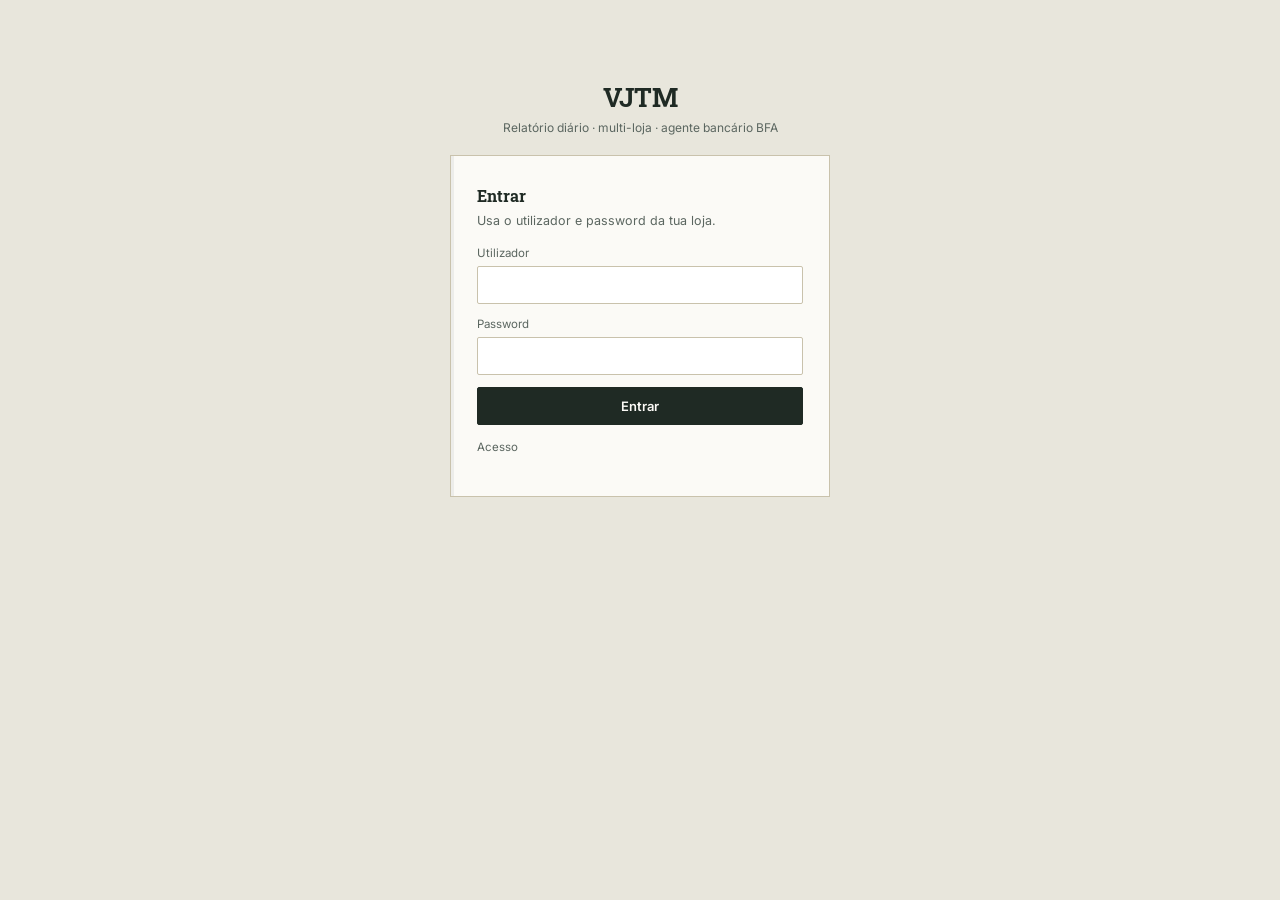
<file: index.html>
<!DOCTYPE html>
<html lang="pt-AO">
<head>
<meta charset="UTF-8">
<meta name="viewport" content="width=device-width, initial-scale=1.0">
<title>VJTM — Sistema de Relatórios</title>
<link rel="preconnect" href="https://fonts.googleapis.com">
<link href="https://fonts.googleapis.com/css2?family=Roboto+Slab:wght@400;600;700&family=IBM+Plex+Mono:wght@400;500;600&family=Inter:wght@400;500;600;700&display=swap" rel="stylesheet">
<link rel="stylesheet" href="style.css">
</head>
<body>
<div id="app"></div>

<script>
/* ============================================================
   ESTADO GLOBAL
============================================================ */
const S = {
  users: [],
  catalog: [],
  session: null,        // {username, role, store}
  view: 'login',
  draftReport: null,     // relatório em edição
  selectedDate: todayStr(),
  selectedMonth: todayStr().slice(0,7),
  loaded: false,
};

function todayStr(){ return new Date().toISOString().slice(0,10); }
function nowIso(){ return new Date().toISOString(); }
function fmt(n){
  n = Number(n)||0;
  return n.toLocaleString('pt-PT',{maximumFractionDigits:2});
}
function uid(){ return Math.random().toString(36).slice(2,10); }
function fmtTime(iso){ if(!iso) return ''; return new Date(iso).toLocaleTimeString('pt-PT',{hour:'2-digit',minute:'2-digit'}); }

/* ============================================================
   CLIENTE DA API (backend Render + Supabase)
   Troca este valor pelo URL do teu serviço no Render depois do deploy.
============================================================ */
const API_BASE_URL = 'https://vjtm.onrender.com';

async function api(method, path, body){
  const headers = {'Content-Type':'application/json'};
  if(S.token) headers['Authorization'] = 'Bearer '+S.token;
  const res = await fetch(API_BASE_URL+path, {
    method, headers, body: body!==undefined ? JSON.stringify(body) : undefined,
  });
  let data = null;
  try{ data = await res.json(); }catch(e){}
  if(!res.ok){
    const msg = (data && data.error) ? data.error : ('Erro '+res.status);
    if(res.status===401){ doLogout(); }
    throw new Error(msg);
  }
  return data;
}

/* ============================================================
   ACESSO A DADOS (via API)
============================================================ */
async function loadUsers(){
  try{ S.users = await api('GET','/users'); }catch(e){ S.users = []; }
}
async function loadCatalog(){
  try{ S.catalog = await api('GET','/catalog'); }catch(e){ S.catalog = []; }
}
async function getReport(date, store){
  try{ return await api('GET', `/reports/draft/${date}/${encodeURIComponent(store)}`); }
  catch(e){ return null; }
}
async function saveReport(rep){
  try{
    const saved = await api('PUT', `/reports/${rep.date}/${encodeURIComponent(rep.store)}`, {
      produtos: rep.produtos, saidas: rep.saidas, bfa: rep.bfa,
      entregaBfa: rep.entregaBfa, entregaVendas: rep.entregaVendas, obs: rep.obs,
    });
    rep.id = saved.id; // guarda o id devolvido pelo servidor, precisamos dele para pedidos de edição
    return saved;
  }catch(e){ toast(e.message); return null; }
}
async function listReportsForDate(date){
  try{ return await api('GET', `/reports/day/${date}`); }catch(e){ return []; }
}
async function listReportsForMonth(month){
  try{ return await api('GET', `/reports/month/${month}`); }catch(e){ return []; }
}
async function getLiveStock(store){
  try{
    const r = await api('GET', `/stock/${encodeURIComponent(store)}`);
    return r; // { store, base, linhas } — já vem pronto do servidor
  }catch(e){ return null; }
}

/* ============================================================
   BOOT
============================================================ */
async function boot(){
  S.loaded = true;
  const savedSession = sessionStorage.getItem('ledger_session');
  const savedToken = sessionStorage.getItem('ledger_token');
  if(savedSession && savedToken){
    try{
      S.session = JSON.parse(savedSession);
      S.token = savedToken;
      S.view = S.session.role==='funcionario' ? 'novo-relatorio' : (S.session.role==='contabilista' ? 'contabilidade' : 'relatorios-dia');
      await loadCatalog();
    }catch(e){}
  }
  render();
}
boot();

/* ============================================================
   AUTH
============================================================ */
async function doLogin(username, password){
  try{
    const r = await api('POST', '/auth/login', {username, password});
    S.token = r.token;
    S.session = {username:r.user.username, role:r.user.role, store:r.user.store};
    sessionStorage.setItem('ledger_session', JSON.stringify(S.session));
    sessionStorage.setItem('ledger_token', S.token);
    if(r.user.mustChangePassword){ S.view='trocar-password'; render(); return; }
    await loadCatalog();
    S.view = r.user.role==='funcionario' ? 'novo-relatorio' : (r.user.role==='contabilista' ? 'contabilidade' : 'relatorios-dia');
    render();
  }catch(e){
    document.getElementById('login-err').textContent = e.message;
  }
}
function doLogout(){
  S.session=null; S.token=null;
  sessionStorage.removeItem('ledger_session'); sessionStorage.removeItem('ledger_token');
  S.view='login'; render();
}

/* ============================================================
   TOAST
============================================================ */
function toast(msg){
  const el = document.createElement('div');
  el.className='toast'; el.textContent=msg;
  document.body.appendChild(el);
  setTimeout(()=>el.remove(),2600);
}

/* ============================================================
   RENDER ROOT
============================================================ */
function render(){
  const app = document.getElementById('app');
  if(!S.loaded){ app.innerHTML = '<div class="empty">A carregar…</div>'; return; }
  if(!S.session){ app.innerHTML = viewLogin(); attachLoginHandlers(); return; }
  if(S.view==='trocar-password'){ app.innerHTML = viewTrocarPassword(); attachTrocarPasswordHandlers(); return; }

  app.innerHTML = viewShell();
  attachShellHandlers();
}

/* ============================================================
   VIEW: LOGIN
============================================================ */
function viewLogin(){
  return `
  <div class="login-wrap">
    <div class="brand">
      <div class="mark">VJTM</div>
      <div class="tag">Relatório diário · multi-loja · agente bancário BFA</div>
    </div>
    <div class="sheet">
      <h2>Entrar</h2>
      <p class="hint">Usa o utilizador e password da tua loja.</p>
      <div class="field-wrap">
        <label class="field">Utilizador</label>
        <input type="text" id="login-user" autocomplete="username">
      </div>
      <div class="field-wrap">
        <label class="field">Password</label>
        <input type="password" id="login-pass" autocomplete="current-password">
      </div>
      <div id="login-err" style="color:var(--stamp-red);font-size:12.5px;margin-bottom:10px;"></div>
      <button id="login-btn" style="width:100%;">Entrar</button>
      <p class="small-note" style="margin-top:14px;">Acesso </p>
    </div>
  </div>`;
}
function attachLoginHandlers(){
  const btn = document.getElementById('login-btn');
  const go = ()=>doLogin(document.getElementById('login-user').value.trim(), document.getElementById('login-pass').value);
  btn.onclick = go;
  document.getElementById('login-pass').addEventListener('keydown', e=>{ if(e.key==='Enter') go(); });
}

/* ============================================================
   VIEW: TROCAR PASSWORD (primeiro acesso)
============================================================ */
function viewTrocarPassword(){
  return `
  <div class="login-wrap">
    <div class="sheet">
      <h2>Primeiro acesso — troca a tua password</h2>
      <p class="hint">Por segurança, define uma password nova antes de continuar.</p>
      <div class="field-wrap">
        <label class="field">Nova password</label>
        <input type="password" id="np1">
      </div>
      <div class="field-wrap">
        <label class="field">Confirmar nova password</label>
        <input type="password" id="np2">
      </div>
      <div id="np-err" style="color:var(--stamp-red);font-size:12.5px;margin-bottom:10px;"></div>
      <button id="np-btn" style="width:100%;">Guardar e continuar</button>
    </div>
  </div>`;
}
function attachTrocarPasswordHandlers(){
  document.getElementById('np-btn').onclick = async ()=>{
    const p1=document.getElementById('np1').value, p2=document.getElementById('np2').value;
    if(p1.length<4){ document.getElementById('np-err').textContent='A password deve ter pelo menos 4 caracteres.'; return; }
    if(p1!==p2){ document.getElementById('np-err').textContent='As passwords não coincidem.'; return; }
    try{
      await api('POST','/auth/change-password', {newPassword:p1});
      toast('Password atualizada.');
      await loadCatalog();
      S.view = S.session.role==='funcionario' ? 'novo-relatorio' : (S.session.role==='contabilista' ? 'contabilidade' : 'relatorios-dia');
      render();
    }catch(e){ document.getElementById('np-err').textContent = e.message; }
  };
}

/* ============================================================
   SHELL (header + tabs) por papel
============================================================ */
function tabsForRole(role){
  if(role==='funcionario') return [
    ['novo-relatorio','Novo Relatório'],
    ['meus-relatorios','Meus Relatórios'],
    ['stock','Stock'],
    ['catalogo','Catálogo de Produtos'],
  ];
  if(role==='contabilista') return [
    ['contabilidade','Contabilidade'],
  ];
  if(role==='supervisor') return [
    ['relatorios-dia','Relatórios do Dia'],
    ['pendentes','Pedidos Pendentes'],
    ['contabilidade','Contabilidade'],
    ['painel-bfa','Painel BFA'],
    ['stock','Stock'],
    ['resumo-mensal','Resumo Mensal'],
    ['catalogo','Catálogo de Produtos'],
  ];
  return [ // admin
    ['relatorios-dia','Relatórios do Dia'],
    ['pendentes','Pedidos Pendentes'],
    ['contabilidade','Contabilidade'],
    ['painel-bfa','Painel BFA'],
    ['stock','Stock'],
    ['resumo-mensal','Resumo Mensal'],
    ['catalogo','Catálogo de Produtos'],
    ['utilizadores','Utilizadores'],
  ];
}
const ROLE_LABELS = {admin:'ADM', supervisor:'Supervisor', funcionario:'Funcionário', contabilista:'Contabilista'};
function viewShell(){
  const tabs = tabsForRole(S.session.role);
  const roleLabel = ROLE_LABELS[S.session.role];
  let body='';
  if(S.view==='novo-relatorio') body = viewNovoRelatorio();
  else if(S.view==='meus-relatorios') body = viewMeusRelatorios();
  else if(S.view==='recibo') body = viewRecibo(S.reciboAtual);
  else if(S.view==='editar-final') body = viewEditarFinal();
  else if(S.view==='catalogo') body = viewCatalogo();
  else if(S.view==='relatorios-dia') body = viewRelatoriosDia();
  else if(S.view==='pendentes') body = viewPendentes();
  else if(S.view==='contabilidade') body = viewContabilidade();
  else if(S.view==='painel-bfa') body = viewPainelBFA();
  else if(S.view==='stock') body = viewStock();
  else if(S.view==='resumo-mensal') body = viewResumoMensal();
  else if(S.view==='utilizadores') body = viewUtilizadores();
  else body = '<div class="empty">Secção não encontrada.</div>';

  return `
    <div class="masthead">
      <div>
        <div class="title">Livro de Caixa</div>
        <div class="sub">Relatório diário · agente bancário BFA</div>
      </div>
      <div class="who">
        <span class="badge role-${S.session.role}">${roleLabel}</span>
        ${S.session.store? ` · <b>${S.session.store}</b>`:''} · <b>${S.session.username}</b><br>
        <span class="logout-link" id="logout-link">sair</span>
      </div>
    </div>
    <div class="tabs">
      ${tabs.map(([k,label])=>`<div class="tab ${S.view===k?'active':''}" data-tab="${k}">${label}</div>`).join('')}
    </div>
    <div id="tab-body">${body}</div>
  `;
}
function attachShellHandlers(){
  document.getElementById('logout-link').onclick = doLogout;
  document.querySelectorAll('.tab').forEach(t=>{
    t.onclick = ()=>{
      const tab = t.getAttribute('data-tab');
      if(tab==='novo-relatorio' && S.selectedDate!==todayStr()){
        // ao clicar no separador normal, volta sempre para o dia de hoje —
        // só o botão "Continuar a preencher este dia" deve abrir um dia atrasado
        S.selectedDate = todayStr();
        S.draftReport = null;
      }
      S.view = tab; render();
    };
  });
  attachViewHandlers();
}
function attachViewHandlers(){
  if(S.view==='novo-relatorio') attachNovoRelatorioHandlers();
  else if(S.view==='meus-relatorios') attachMeusRelatoriosHandlers();
  else if(S.view==='recibo') attachReciboHandlers();
  else if(S.view==='editar-final') attachEditarFinalHandlers();
  else if(S.view==='catalogo') attachCatalogoHandlers();
  else if(S.view==='relatorios-dia') attachRelatoriosDiaHandlers();
  else if(S.view==='pendentes') attachPendentesHandlers();
  else if(S.view==='contabilidade') attachContabilidadeHandlers();
  else if(S.view==='painel-bfa') attachPainelBFAHandlers();
  else if(S.view==='stock') attachStockHandlers();
  else if(S.view==='resumo-mensal') attachResumoMensalHandlers();
  else if(S.view==='utilizadores') attachUtilizadoresHandlers();
}

/* ============================================================
   CATÁLOGO DE PRODUTOS
============================================================ */
function viewCatalogo(){
  const filtro = (S.catalogoFiltro||'').trim().toLowerCase();
  const listaFiltrada = filtro ? S.catalog.filter(p=>p.name.toLowerCase().includes(filtro)) : S.catalog;
  const rows = listaFiltrada.map(p=>`
    <tr>
      <td>${p.name}${p.denominacoes && p.denominacoes.length?`<div class="small-note">Denominações: ${p.denominacoes.join(', ')}</div>`:''}</td>
      <td>${p.type==='saldo'?'Saldo / recarga':'Produto físico'}</td>
      <td>${p.unit}</td>
      <td>${p.naStores.includes(S.session.store)?'<span class="badge">não aplicável aqui</span>':''}</td>
      <td style="text-align:right;">
        ${S.session.role==='funcionario' ? `<button class="ghost small" data-toggle-na="${p.id}">${p.naStores.includes(S.session.store)?'Reativar para esta loja':'Marcar não aplicável aqui'}</button>` : `<button class="ghost small" data-remove="${p.id}">Remover</button>`}
      </td>
    </tr>`).join('');
  return `
  <div class="sheet">
    <h2>Catálogo de Produtos</h2>
    <p class="hint">Partilhado por todas as lojas. Qualquer utilizador pode adicionar um produto novo — passa a ficar disponível para todos.</p>
    <div class="field-wrap" style="max-width:280px;"><input type="text" id="catalogo-busca" placeholder="🔎 Pesquisar produto…" value="${S.catalogoFiltro||''}"></div>
    <div class="table-scroll"><table>
      <thead><tr><th>Produto</th><th>Tipo</th><th>Unidade</th><th>Estado</th><th></th></tr></thead>
      <tbody>${rows || `<tr><td colspan="5" class="empty">${filtro?'Nenhum produto encontrado.':'Sem produtos ainda.'}</td></tr>`}</tbody>
    </table></div>
    <hr class="divider">
    <div class="section-label">Adicionar produto novo</div>
    <div class="row3">
      <div class="field-wrap"><label class="field">Nome do produto</label><input type="text" id="np-name" placeholder="ex: Telemóvel"></div>
      <div class="field-wrap"><label class="field">Tipo</label>
        <select id="np-type">
          <option value="saldo">Saldo / recarga eletrónica (entrada/venda/resto em valor)</option>
          <option value="fisico">Produto físico (quantidade)</option>
        </select>
      </div>
      <div class="field-wrap"><label class="field">Unidade</label><input type="text" id="np-unit" placeholder="Kz, unidade, chip…" value="Kz"></div>
    </div>
    <div class="field-wrap"><label class="field">Denominações (só para produto físico tipo cartão — separadas por vírgula, ex: 200,500,1000). Deixa vazio se o preço variar por venda (ex: telemóvel).</label><input type="text" id="np-denom" placeholder="200,500,1000"></div>
    <button id="add-product-btn">Adicionar ao catálogo</button>
  </div>`;
}
function attachCatalogoHandlers(){
  const buscaEl = document.getElementById('catalogo-busca');
  if(buscaEl){
    buscaEl.oninput = ()=>{ S.catalogoFiltro = buscaEl.value; render(); };
    // mantém o foco no campo de busca depois do re-render
    buscaEl.focus();
    buscaEl.setSelectionRange(buscaEl.value.length, buscaEl.value.length);
  }
  const btn = document.getElementById('add-product-btn');
  if(btn) btn.onclick = async ()=>{
    const name = document.getElementById('np-name').value.trim();
    const type = document.getElementById('np-type').value;
    const unit = document.getElementById('np-unit').value.trim() || 'Kz';
    const denomRaw = document.getElementById('np-denom').value.trim();
    const denominacoes = denomRaw ? denomRaw.split(',').map(s=>s.trim()).filter(Boolean) : [];
    if(!name){ toast('Escreve o nome do produto.'); return; }
    try{
      await api('POST','/catalog', {name, type, unit, denominacoes: type==='fisico'?denominacoes:[]});
      toast('Produto adicionado ao catálogo.');
      await loadCatalog(); render();
    }catch(e){ toast(e.message); }
  };
  document.querySelectorAll('[data-toggle-na]').forEach(b=>{
    b.onclick = async ()=>{
      try{
        await api('PATCH', `/catalog/${b.getAttribute('data-toggle-na')}/toggle-na`, {store:S.session.store});
        await loadCatalog(); render();
      }catch(e){ toast(e.message); }
    };
  });
  document.querySelectorAll('[data-remove]').forEach(b=>{
    b.onclick = async ()=>{
      if(!confirm('Remover este produto do catálogo para todas as lojas?')) return;
      try{
        await api('DELETE', `/catalog/${b.getAttribute('data-remove')}`);
        await loadCatalog(); render();
      }catch(e){ toast(e.message); }
    };
  });
}

/* ============================================================
   NOVO RELATÓRIO (funcionário)
============================================================ */
async function ensureDraft(){
  if(S.draftReport && S.draftReport.date===S.selectedDate && S.draftReport.store===S.session.store) return;
  const store = S.session.store;
  const date = S.selectedDate;
  // O servidor já constrói o rascunho inicial (catálogo aplicável, os 2 turnos,
  // e o transporte do Resto do último relatório enviado), por isso basta pedir o "draft".
  S.draftReport = await getReport(date, store);
}
function calcProduto(p){
  if(p.tipo==='saldo'){
    const reforcoTotal = (p.reforcos||[]).reduce((a,r)=>a+Number(r.valor||0),0);
    const entrada = Number(p.entradaInformada||0) + reforcoTotal;
    p.resto = entrada - Number(p.vendaValor||0);
    p.entradaTotal = entrada;
    p.vendaTotalValor = Number(p.vendaValor||0);
    p.diferenca = (p.entradaEsperada!==null && p.entradaEsperada!==undefined) ? Number(p.entradaInformada||0) - Number(p.entradaEsperada||0) : 0;
  } else if(p.variantes && p.variantes.length){
    let entradaTotal=0, vendaTotalValor=0, restoTotal=0, qtdVendidaTotal=0, diferencaTotal=0;
    p.variantes.forEach(v=>{
      const reforcoTotal = (v.reforcos||[]).reduce((a,r)=>a+Number(r.valor||0),0);
      const entrada = Number(v.entradaInformada||0) + reforcoTotal;
      const qtdVendida = Number(v.qtdVendida||0);
      v.resto = entrada - qtdVendida;
      v.entradaTotal = entrada;
      v.valorVendido = qtdVendida * Number(v.denom||0);
      v.diferenca = (v.entradaEsperada!==null && v.entradaEsperada!==undefined) ? Number(v.entradaInformada||0) - Number(v.entradaEsperada||0) : 0;
      entradaTotal += entrada; vendaTotalValor += v.valorVendido; restoTotal += v.resto; qtdVendidaTotal += qtdVendida;
      diferencaTotal += v.diferenca;
    });
    p.entradaTotal = entradaTotal; p.vendaTotalValor = vendaTotalValor; p.resto = restoTotal;
    p.qtdVendida = qtdVendidaTotal; p.diferenca = diferencaTotal;
  } else {
    const reforcoTotal = (p.reforcos||[]).reduce((a,r)=>a+Number(r.valor||0),0);
    const entrada = Number(p.entradaInformada||0) + reforcoTotal;
    const qtdVendida = (p.vendasLinhas||[]).reduce((a,l)=>a+Number(l.qtd||0),0);
    const valorVendido = (p.vendasLinhas||[]).reduce((a,l)=>a+Number(l.qtd||0)*Number(l.preco||0),0);
    p.resto = entrada - qtdVendida;
    p.entradaTotal = entrada;
    p.qtdVendida = qtdVendida;
    p.vendaTotalValor = valorVendido;
    p.diferenca = (p.entradaEsperada!==null && p.entradaEsperada!==undefined) ? Number(p.entradaInformada||0) - Number(p.entradaEsperada||0) : 0;
  }
  return p;
}
function bfaEntregaStatus(data){
  const bfa = data.bfa || {};
  const entrega = data.entregaBfa || {};
  const aEntregar = Number(bfa.depositos||0) - Number(bfa.levantamentos||0) - totalSaidasRep(data);
  const totalEntregue = Number(entrega.cash||0)+Number(entrega.tpa||0)+Number(entrega.transferencia||0)+Number(entrega.depositoBanco||0);
  const diff = totalEntregue - aEntregar;
  let estado='ok';
  if(diff<0) estado='falta'; else if(diff>0) estado='mais';
  return {aEntregar, totalEntregue, diff, estado};
}
function vendasEntregaStatus(data){
  const entrega = data.entregaVendas || {};
  const aEntregar = totalVendidoRep(data);
  const totalEntregue = Number(entrega.cash||0)+Number(entrega.tpa||0)+Number(entrega.transferencia||0)+Number(entrega.depositoBanco||0);
  const diff = totalEntregue - aEntregar;
  let estado='ok';
  if(diff<0) estado='falta'; else if(diff>0) estado='mais';
  return {aEntregar, totalEntregue, diff, estado};
}
function totalVendidoRep(data){ return (data.produtos||[]).reduce((a,p)=>a+Number(p.vendaTotalValor||0),0); }
function totalSaidasRep(data){ return (data.saidas||[]).reduce((a,s)=>a+Number(s.valor||0),0); }

// Descobre qual turno está ativo (aberto) para edição, ou null se o dia já
// foi enviado (ambos os turnos fechados). S.formTarget aponta sempre para o
// objeto que o formulário está mesmo a editar — um turno, ou (pós-envio
// aprovado) o relatório do dia inteiro.
function getTurnoAtivo(rep){
  if(!rep.turnos) return null;
  const t1 = rep.turnos.find(t=>t.numero===1);
  const t2 = rep.turnos.find(t=>t.numero===2);
  if(t1.status==='aberto') return t1;
  if(t2.status==='aberto') return t2;
  return null;
}

function buildObsAuto(data){
  const linhas=[];
  (data.produtos||[]).forEach(p=>{
    if(p.variantes && p.variantes.length){
      p.variantes.forEach(v=>{
        if(v.entradaEsperada!==null && v.entradaEsperada!==undefined && v.diferenca!==0){
          linhas.push(`<div class="obs-auto ${v.diferenca>0?'mais':''}">⚠ ${p.nome} (${v.denom}): esperado ${fmt(v.entradaEsperada)}, informado ${fmt(v.entradaInformada)} → ${v.diferenca>0?'entrou a mais '+fmt(v.diferenca):'em falta '+fmt(Math.abs(v.diferenca))}</div>`);
        }
      });
    } else if(p.entradaEsperada!==null && p.entradaEsperada!==undefined && p.diferenca!==0){
      linhas.push(`<div class="obs-auto ${p.diferenca>0?'mais':''}">⚠ ${p.nome}: esperado ${fmt(p.entradaEsperada)}, informado ${fmt(p.entradaInformada)} → ${p.diferenca>0?'entrou a mais '+fmt(p.diferenca):'em falta '+fmt(Math.abs(p.diferenca))}</div>`);
    }
  });
  return linhas.join('');
}
function stampHtml(estado, textoOk, textoFalta, textoMais, diff){
  if(estado==='ok') return `<span class="stamp ok">${textoOk}</span>`;
  if(estado==='falta') return `<span class="stamp falta">${textoFalta} — ${fmt(Math.abs(diff))} Kz</span>`;
  return `<span class="stamp mais">${textoMais} — ${fmt(Math.abs(diff))} Kz</span>`;
}
// Recalcula tudo e atualiza só os elementos calculados no ecrã (por id), sem
// substituir o HTML todo — o campo onde a pessoa está a escrever nunca perde
// o foco nem a posição do cursor, tipo Excel. Opera sobre S.formTarget.
function updateComputedDisplays(){
  const data = S.formTarget;
  if(!data) return;
  data.produtos.forEach(calcProduto);
  data.produtos.forEach((p,i)=>{
    if(p.variantes && p.variantes.length){
      p.variantes.forEach((v,j)=>{
        const restoEl = document.getElementById(`resto-${i}-${j}`);
        if(restoEl) restoEl.textContent = fmt(v.resto);
        const diffEl = document.getElementById(`diff-${i}-${j}`);
        if(diffEl) diffEl.innerHTML = (v.entradaEsperada==null) ? '<span class="muted">— primeiro dia —</span>' :
          (v.diferenca===0?'<span class="stamp ok">BATE CERTO</span>':v.diferenca>0?'<span class="stamp mais">A MAIS</span>':'<span class="stamp falta">EM FALTA</span>');
      });
    } else {
      const restoEl = document.getElementById(`resto-${i}`);
      if(restoEl) restoEl.textContent = fmt(p.resto);
      const diffEl = document.getElementById(`diff-${i}`);
      if(diffEl) diffEl.innerHTML = (p.entradaEsperada===null) ? '<span class="muted">— primeiro dia —</span>' :
        (p.diferenca===0?'<span class="stamp ok">BATE CERTO</span>':p.diferenca>0?'<span class="stamp mais">A MAIS</span>':'<span class="stamp falta">EM FALTA</span>');
    }
  });
  const obsEl = document.getElementById('obs-auto-container');
  if(obsEl) obsEl.innerHTML = buildObsAuto(data);

  const bfaSt = bfaEntregaStatus(data);
  const vendasSt = vendasEntregaStatus(data);
  const set = (id, val) => { const el=document.getElementById(id); if(el) el.textContent = val; };
  set('calc-bfa-aentregar', fmt(bfaSt.aEntregar)+' Kz');
  set('calc-bfa-entregue', fmt(bfaSt.totalEntregue)+' Kz');
  set('calc-vendas-aentregar', fmt(vendasSt.aEntregar)+' Kz');
  set('calc-vendas-entregue', fmt(vendasSt.totalEntregue)+' Kz');
  const stampBfaEl = document.getElementById('stamp-bfa');
  if(stampBfaEl) stampBfaEl.innerHTML = stampHtml(bfaSt.estado,'BFA CORRETO','BFA EM FALTA','BFA A MAIS', bfaSt.diff);
  const stampVendasEl = document.getElementById('stamp-vendas');
  if(stampVendasEl) stampVendasEl.innerHTML = stampHtml(vendasSt.estado,'VENDAS CORRETO','VENDAS EM FALTA','VENDAS A MAIS', vendasSt.diff);
  set('calc-total-vendido', fmt(totalVendidoRep(data))+' Kz');
  set('calc-total-saidas', fmt(totalSaidasRep(data))+' Kz');
}

function resumoTurnoFechado(t){
  const totalVendido = totalVendidoRep(t);
  return `
    <div class="store-card">
      <div class="head"><span class="name">Turno ${t.numero} — fechado</span></div>
      <div class="kv"><span>Funcionário</span><b>${t.funcionario||'—'}</b></div>
      <div class="kv"><span>Horário</span><b>${fmtTime(t.horaInicio)} – ${fmtTime(t.horaFim)}</b></div>
      <div class="kv"><span>Total vendido no turno</span><b>${fmt(totalVendido)} Kz</b></div>
      ${t.obs?`<div class="kv"><span>Observações</span><b>${t.obs}</b></div>`:''}
    </div>`;
}

function viewNovoRelatorio(){
  if(!S.draftReport){
    ensureDraft().then(render);
    return '<div class="empty">A preparar o relatório do dia…</div>';
  }
  const rep = S.draftReport;

  if(rep.status==='enviado'){
    return `
    <div class="sheet">
      <h2>Relatório do dia — ${rep.store}</h2>
      <div class="banner ok">O relatório de ${rep.date} já foi enviado (Turno 1 e Turno 2 fechados). Enviado por ${rep.enviadoPor} às ${fmtTime(rep.enviadoEm)}.</div>
      <button class="secondary" id="ver-recibo-dia">Ver recibo completo</button>
    </div>`;
  }

  const ativo = getTurnoAtivo(rep);
  if(!ativo){
    return '<div class="empty">Não há nenhum turno em aberto para esta loja hoje.</div>';
  }
  S.formTarget = ativo;
  const numero = ativo.numero;
  const data = ativo;
  data.produtos.forEach(calcProduto);
  const bfaSt = bfaEntregaStatus(data);
  const vendasSt = vendasEntregaStatus(data);
  const totalVendido = totalVendidoRep(data);
  const totalSaidas = totalSaidasRep(data);
  const locked = false; // um turno "aberto" nunca está bloqueado enquanto o estamos a preencher

  const turno1Fechado = rep.turnos.find(t=>t.numero===1).status==='fechado';

  const rowsProdutos = data.produtos.map((p,i)=>{
    if(p.variantes && p.variantes.length){
      return p.variantes.map((v,j)=>{
        const diffBadge = (v.entradaEsperada===null||v.entradaEsperada===undefined) ? '<span class="muted">— primeiro dia —</span>' :
          (v.diferenca===0 ? '<span class="stamp ok">BATE CERTO</span>' :
           v.diferenca>0 ? '<span class="stamp mais">A MAIS</span>' : '<span class="stamp falta">EM FALTA</span>');
        return `
        <tr>
          <td>${p.nome} <span class="badge">${v.denom}</span><div class="small-note">${p.unidade}</div></td>
          <td class="num-cell">${v.entradaEsperada==null?'—':fmt(v.entradaEsperada)}</td>
          <td><input type="number" data-pv="${i}|${j}" data-f="entradaInformada" value="${v.entradaInformada}" ${locked?'disabled':''} style="width:90px;"></td>
          <td><button class="ghost small" data-reforco-v="${i}|${j}" ${locked?'disabled':''}>+ Reforço (${(v.reforcos||[]).length})</button></td>
          <td><input type="number" data-pv="${i}|${j}" data-f="qtdVendida" value="${v.qtdVendida}" ${locked?'disabled':''} style="width:80px;"></td>
          <td class="num-cell" id="resto-${i}-${j}">${fmt(v.resto)}</td>
          <td id="diff-${i}-${j}">${diffBadge}</td>
        </tr>`;
      }).join('');
    }
    const diffBadge = p.entradaEsperada===null ? '<span class="muted">— primeiro dia —</span>' :
      (p.diferenca===0 ? '<span class="stamp ok">BATE CERTO</span>' :
       p.diferenca>0 ? '<span class="stamp mais">A MAIS</span>' : '<span class="stamp falta">EM FALTA</span>');
    const vendaCell = p.tipo==='saldo'
      ? `<input type="number" data-p="${i}" data-f="vendaValor" value="${p.vendaValor}" ${locked?'disabled':''} style="width:100px;">`
      : `<button class="ghost small" data-linhas="${i}" ${locked?'disabled':''}>Vendas (${(p.vendasLinhas||[]).length})</button>`;
    return `
    <tr>
      <td>${p.nome}<div class="small-note">${p.unidade}</div></td>
      <td class="num-cell">${p.entradaEsperada===null?'—':fmt(p.entradaEsperada)}</td>
      <td><input type="number" data-p="${i}" data-f="entradaInformada" value="${p.entradaInformada}" ${locked?'disabled':''} style="width:100px;"></td>
      <td><button class="ghost small" data-reforco="${i}" ${locked?'disabled':''}>+ Reforço (${(p.reforcos||[]).length})</button></td>
      <td>${vendaCell}</td>
      <td class="num-cell" id="resto-${i}">${fmt(p.resto)}</td>
      <td id="diff-${i}">${diffBadge}</td>
    </tr>`;
  }).join('');

  const saidasRows = (data.saidas||[]).map((s,i)=>`
    <tr>
      <td><input type="text" data-saida="${i}" data-f="descricao" value="${s.descricao||''}" ${locked?'disabled':''}></td>
      <td><input type="number" data-saida="${i}" data-f="valor" value="${s.valor||0}" ${locked?'disabled':''} style="width:110px;"></td>
      <td>${locked?'':`<button class="ghost small" data-rm-saida="${i}">remover</button>`}</td>
    </tr>`).join('');

  const fecharLabel = numero===1 ? 'Fechar Turno 1 (passa para o Turno 2)' : 'Fechar Turno 2 e Enviar Relatório Final';

  return `
  <div class="sheet">
    <h2>Relatório do dia — ${rep.store}</h2>
    <p class="hint">Data: ${rep.date} · a preencher: <b>Turno ${numero}</b>${data.funcionario?` (${data.funcionario})`:''}</p>

    ${numero===2 && turno1Fechado ? resumoTurnoFechado(rep.turnos.find(t=>t.numero===1)) : ''}

    <div class="section-label">Produtos — Turno ${numero}</div>
    <div class="table-scroll"><table>
      <thead><tr><th>Produto</th><th>Entrada esperada</th><th>Entrada informada</th><th>Reforços</th><th>Venda</th><th>Resto</th><th>Estado transporte</th></tr></thead>
      <tbody>${rowsProdutos || '<tr><td colspan="7" class="empty">Sem produtos no catálogo para esta loja.</td></tr>'}</tbody>
    </table></div>

    <div class="section-label">Saídas — Turno ${numero}</div>
    <div class="table-scroll"><table>
      <thead><tr><th>Descrição</th><th>Valor</th><th></th></tr></thead>
      <tbody>${saidasRows || '<tr><td colspan="3" class="empty">Sem saídas registadas.</td></tr>'}</tbody>
    </table></div>
    ${locked?'':'<button class="ghost small" id="add-saida">+ adicionar saída</button>'}

    <div class="section-label">BFA — Turno ${numero}</div>
    <div class="row2">
      <div class="field-wrap"><label class="field">Depósitos feitos neste turno (Kz)</label><input type="number" id="bfa-depositos" value="${data.bfa.depositos}" ${locked?'disabled':''}></div>
      <div class="field-wrap"><label class="field">Levantamentos feitos neste turno (Kz)</label><input type="number" id="bfa-levantamentos" value="${data.bfa.levantamentos}" ${locked?'disabled':''}></div>
    </div>
    <div class="kv"><span>A entregar (Depósitos − Levantamentos − Saídas)</span><b id="calc-bfa-aentregar">${fmt(bfaSt.aEntregar)} Kz</b></div>
    <p class="hint">Entrega do BFA neste turno</p>
    <div class="row4">
      <div class="field-wrap"><label class="field">Cash em mão</label><input type="number" id="ebfa-cash" value="${data.entregaBfa.cash}" ${locked?'disabled':''}></div>
      <div class="field-wrap"><label class="field">TPA</label><input type="number" id="ebfa-tpa" value="${data.entregaBfa.tpa}" ${locked?'disabled':''}></div>
      <div class="field-wrap"><label class="field">Transferência</label><input type="number" id="ebfa-transferencia" value="${data.entregaBfa.transferencia}" ${locked?'disabled':''}></div>
      <div class="field-wrap"><label class="field">Depósito no banco</label><input type="number" id="ebfa-depositoBanco" value="${data.entregaBfa.depositoBanco}" ${locked?'disabled':''}></div>
    </div>
    <div class="kv"><span>Total entregue do BFA</span><b id="calc-bfa-entregue">${fmt(bfaSt.totalEntregue)} Kz</b></div>
    <div id="stamp-bfa" style="margin-top:8px;">${stampHtml(bfaSt.estado,'BFA CORRETO','BFA EM FALTA','BFA A MAIS', bfaSt.diff)}</div>

    <div class="section-label">Entrega das Vendas — Turno ${numero}</div>
    <div class="kv"><span>A entregar (Total vendido, deste turno)</span><b id="calc-vendas-aentregar">${fmt(vendasSt.aEntregar)} Kz</b></div>
    <div class="row4">
      <div class="field-wrap"><label class="field">Cash em mão</label><input type="number" id="evendas-cash" value="${data.entregaVendas.cash}" ${locked?'disabled':''}></div>
      <div class="field-wrap"><label class="field">TPA</label><input type="number" id="evendas-tpa" value="${data.entregaVendas.tpa}" ${locked?'disabled':''}></div>
      <div class="field-wrap"><label class="field">Transferência</label><input type="number" id="evendas-transferencia" value="${data.entregaVendas.transferencia}" ${locked?'disabled':''}></div>
      <div class="field-wrap"><label class="field">Depósito no banco</label><input type="number" id="evendas-depositoBanco" value="${data.entregaVendas.depositoBanco}" ${locked?'disabled':''}></div>
    </div>
    <div class="kv"><span>Total entregue das vendas</span><b id="calc-vendas-entregue">${fmt(vendasSt.totalEntregue)} Kz</b></div>
    <div id="stamp-vendas" style="margin-top:8px;">${stampHtml(vendasSt.estado,'VENDAS CORRETO','VENDAS EM FALTA','VENDAS A MAIS', vendasSt.diff)}</div>

    <div class="section-label">Observações — Turno ${numero}</div>
    <div id="obs-auto-container">${buildObsAuto(data)}</div>
    <textarea id="rep-obs" rows="3" placeholder="Observações deste turno…" ${locked?'disabled':''}>${data.obs||''}</textarea>

    <hr class="divider">
    <div class="kv"><span>Total vendido (turno)</span><b id="calc-total-vendido">${fmt(totalVendido)} Kz</b></div>
    <div class="kv"><span>Total de saídas (turno)</span><b id="calc-total-saidas">${fmt(totalSaidas)} Kz</b></div>

    <div style="margin-top:16px;display:flex;gap:10px;flex-wrap:wrap;">
      <button id="save-draft">Guardar rascunho</button>
      ${numero===1?'<button class="ghost" id="notificar-abertura-btn">Enviar saldo de entrada no WhatsApp</button>':''}
      <button id="fechar-turno-btn" class="secondary" style="border-color:var(--stamp-green);color:var(--stamp-green);">${fecharLabel}</button>
    </div>
  </div>`;
}

async function saveTurno(rep, numero, data){
  try{
    const saved = await api('PUT', `/reports/${rep.date}/${encodeURIComponent(rep.store)}/turno/${numero}`, {
      produtos: data.produtos, saidas: data.saidas, bfa: data.bfa,
      entregaBfa: data.entregaBfa, entregaVendas: data.entregaVendas, obs: data.obs,
    });
    rep.id = saved.id;
    return saved;
  }catch(e){ toast(e.message); return null; }
}

function attachNovoRelatorioHandlers(){
  const verReciboBtn = document.getElementById('ver-recibo-dia');
  if(verReciboBtn) verReciboBtn.onclick = ()=>{ S.reciboAtual = S.draftReport; S.reciboModo='final'; S.view='recibo'; render(); };

  const rep = S.draftReport;
  const data = S.formTarget;
  if(!data) return;

  document.querySelectorAll('input[data-p]').forEach(inp=>{
    inp.oninput = ()=>{
      const i = Number(inp.getAttribute('data-p')); const f = inp.getAttribute('data-f');
      data.produtos[i][f] = inp.value;
      updateComputedDisplays();
      persistDraftSilently();
    };
  });
  document.querySelectorAll('input[data-pv]').forEach(inp=>{
    inp.oninput = ()=>{
      const [i,j] = inp.getAttribute('data-pv').split('|').map(Number);
      const f = inp.getAttribute('data-f');
      data.produtos[i].variantes[j][f] = inp.value;
      updateComputedDisplays();
      persistDraftSilently();
    };
  });
  document.querySelectorAll('[data-reforco]').forEach(b=>{
    b.onclick = ()=> abrirReforcos(Number(b.getAttribute('data-reforco')), null);
  });
  document.querySelectorAll('[data-reforco-v]').forEach(b=>{
    const [i,j] = b.getAttribute('data-reforco-v').split('|').map(Number);
    b.onclick = ()=> abrirReforcos(i, j);
  });
  document.querySelectorAll('[data-linhas]').forEach(b=>{
    b.onclick = ()=>{
      const i = Number(b.getAttribute('data-linhas'));
      const p = data.produtos[i];
      const qtd = prompt('Quantidade vendida nesta linha:');
      if(qtd===null || qtd==='') return;
      const preco = prompt('Preço unitário desta linha (Kz):');
      if(preco===null || preco==='') return;
      p.vendasLinhas = p.vendasLinhas||[];
      p.vendasLinhas.push({qtd:Number(qtd), preco:Number(preco)});
      persistDraftSilently(); render();
    };
  });
  const addSaida = document.getElementById('add-saida');
  if(addSaida) addSaida.onclick = ()=>{ data.saidas.push({descricao:'',valor:0}); render(); };
  document.querySelectorAll('[data-saida]').forEach(inp=>{
    inp.oninput = ()=>{
      const i=Number(inp.getAttribute('data-saida')); const f=inp.getAttribute('data-f');
      data.saidas[i][f] = f==='valor'? Number(inp.value): inp.value;
      updateComputedDisplays();
      persistDraftSilently();
    };
  });
  document.querySelectorAll('[data-rm-saida]').forEach(b=>{
    b.onclick = ()=>{ data.saidas.splice(Number(b.getAttribute('data-rm-saida')),1); render(); };
  });
  ['depositos','levantamentos'].forEach(f=>{
    const el = document.getElementById('bfa-'+f);
    if(el) el.oninput = ()=>{ data.bfa[f]=Number(el.value); updateComputedDisplays(); persistDraftSilently(); };
  });
  ['cash','tpa','transferencia','depositoBanco'].forEach(f=>{
    const elB = document.getElementById('ebfa-'+f);
    if(elB) elB.oninput = ()=>{ data.entregaBfa[f]=Number(elB.value); updateComputedDisplays(); persistDraftSilently(); };
    const elV = document.getElementById('evendas-'+f);
    if(elV) elV.oninput = ()=>{ data.entregaVendas[f]=Number(elV.value); updateComputedDisplays(); persistDraftSilently(); };
  });
  const obsEl = document.getElementById('rep-obs');
  if(obsEl) obsEl.oninput = ()=>{ data.obs = obsEl.value; persistDraftSilently(); };

  const saveDraft = document.getElementById('save-draft');
  if(saveDraft) saveDraft.onclick = async ()=>{ await saveTurno(rep, data.numero, data); toast('Rascunho guardado.'); };

  const notificarBtn = document.getElementById('notificar-abertura-btn');
  if(notificarBtn) notificarBtn.onclick = async ()=>{
    await saveTurno(rep, data.numero, data); // garante que o que está no ecrã já foi gravado
    try{
      await api('POST', `/reports/${rep.date}/${encodeURIComponent(rep.store)}/turno/${data.numero}/notificar-abertura`);
      toast('Link do saldo de entrada enviado ao WhatsApp.');
    }catch(e){ toast(e.message); }
  };

  const fecharBtn = document.getElementById('fechar-turno-btn');
  if(fecharBtn) fecharBtn.onclick = ()=>confirmarFecharTurno(rep, data);
}

function confirmarFecharTurno(rep, data){
  data.produtos.forEach(calcProduto);
  const bfaSt = bfaEntregaStatus(data);
  const vendasSt = vendasEntregaStatus(data);
  const txt = (s)=> s.estado==='ok'?'Correto':s.estado==='falta'?'Em falta '+fmt(Math.abs(s.diff))+' Kz':'A mais '+fmt(Math.abs(s.diff))+' Kz';
  const acao = data.numero===1 ? 'Fechar o Turno 1?' : 'Fechar o Turno 2 e ENVIAR o relatório final do dia?';
  const msg = `${acao}\n\nTotal vendido no turno: ${fmt(totalVendidoRep(data))} Kz\nBFA: ${txt(bfaSt)}\nVendas: ${txt(vendasSt)}\n\n${data.numero===2 ? 'Depois disto, o relatório do dia inteiro é enviado ao chefe e ao WhatsApp.' : 'Depois disto, o Turno 2 pode começar.'}`;
  if(!confirm(msg)) return;
  fecharTurnoAgora(rep, data.numero);
}
async function fecharTurnoAgora(rep, numero){
  await saveTurno(rep, numero, S.formTarget);
  try{
    const atualizado = await api('POST', `/reports/${rep.date}/${encodeURIComponent(rep.store)}/turno/${numero}/fechar`);
    toast(numero===1 ? 'Turno 1 fechado. Pronto para o Turno 2.' : 'Turno 2 fechado — relatório final enviado.');
    S.draftReport = atualizado;
    if(numero===2){
      S.reciboAtual = atualizado;
      S.reciboModo = 'final';
      S.view = 'recibo';
    }
    render();
  }catch(e){ toast(e.message); }
}

function renderInPlaceBfa(){ /* recalculo simples via re-render completo é suficiente */ }
function getReforcoArray(i,j){
  const p = S.formTarget.produtos[i];
  return j===null ? (p.reforcos = p.reforcos||[]) : (p.variantes[j].reforcos = p.variantes[j].reforcos||[]);
}
function abrirReforcos(i, j){
  const overlay = document.createElement('div');
  overlay.className='modal-overlay';
  overlay.innerHTML = `
    <div class="modal-box">
      <h3>Reforços</h3>
      <div id="reforco-list"></div>
      <div style="display:flex;gap:8px;margin-top:10px;">
        <input type="number" id="reforco-novo-valor" placeholder="Valor/quantidade" style="flex:1;">
        <button class="small" id="reforco-add-btn">Adicionar</button>
      </div>
      <div style="margin-top:14px;text-align:right;"><button class="ghost small" id="reforco-fechar">Fechar</button></div>
    </div>`;
  document.body.appendChild(overlay);

  function renderLista(){
    const arr = getReforcoArray(i,j);
    document.getElementById('reforco-list').innerHTML = arr.length ? arr.map((r,idx)=>`
      <div class="reforco-row">
        <span class="hora">${fmtTime(r.hora)}</span>
        <input type="number" value="${r.valor}" data-ridx="${idx}">
        <button class="ghost small" data-rmreforco="${idx}">remover</button>
      </div>`).join('') : '<p class="muted small-note">Sem reforços ainda.</p>';

    document.querySelectorAll('#reforco-list input[data-ridx]').forEach(inp=>{
      inp.oninput = ()=>{
        arr[Number(inp.getAttribute('data-ridx'))].valor = Number(inp.value);
        updateComputedDisplays(); persistDraftSilently();
      };
    });
    document.querySelectorAll('[data-rmreforco]').forEach(b=>{
      b.onclick = ()=>{
        arr.splice(Number(b.getAttribute('data-rmreforco')),1);
        updateComputedDisplays(); persistDraftSilently();
        renderLista();
      };
    });
  }
  renderLista();

  document.getElementById('reforco-add-btn').onclick = ()=>{
    const val = document.getElementById('reforco-novo-valor').value;
    if(val===''){ return; }
    const arr = getReforcoArray(i,j);
    arr.push({valor:Number(val), hora:nowIso()});
    document.getElementById('reforco-novo-valor').value='';
    updateComputedDisplays(); persistDraftSilently();
    renderLista();
  };
  document.getElementById('reforco-fechar').onclick = ()=>{ overlay.remove(); render(); };
}
let _persistTimer = null;
function persistDraftSilently(){
  if(_persistTimer) clearTimeout(_persistTimer);
  _persistTimer = setTimeout(()=>{ saveTurno(S.draftReport, S.formTarget.numero, S.formTarget); }, 400);
}

/* ============================================================
   MEUS RELATÓRIOS (funcionário) + RECIBO
============================================================ */
function viewMeusRelatorios(){
  return `
  <div class="sheet">
    <h2>Meus Relatórios — ${S.session.store}</h2>
    <div class="field-wrap" style="max-width:220px;"><label class="field">Escolhe uma data</label><input type="date" id="mr-date" value="${S.selectedDate}"></div>
    <div id="mr-body" class="empty">A carregar…</div>
  </div>`;
}
function attachMeusRelatoriosHandlers(){
  const load = async ()=>{
    const date = document.getElementById('mr-date').value;
    S.selectedDate = date;
    const rep = await getReport(date, S.session.store);
    const el = document.getElementById('mr-body');
    if(!rep){ el.innerHTML = '<div class="empty">Sem relatório guardado para esta data.</div>'; return; }
    el.innerHTML = `
      <div class="store-card">
        <div class="head"><span class="name">${date}</span><span class="badge">${rep.status==='enviado'?'Enviado':'Rascunho'}</span></div>
        ${rep.status==='enviado'
          ? '<button class="ghost small" id="ver-recibo">Ver recibo do relatório</button>'
          : `<p class="muted small-note">Este dia ainda está em curso (turnos por fechar).</p>
             <button class="secondary small" id="continuar-dia">Continuar a preencher este dia</button>`}
      </div>`;
    const verBtn = document.getElementById('ver-recibo');
    if(verBtn) verBtn.onclick = ()=>{ S.reciboAtual = rep; S.reciboModo='final'; S.view='recibo'; render(); };
    const continuarBtn = document.getElementById('continuar-dia');
    if(continuarBtn) continuarBtn.onclick = ()=>{
      S.selectedDate = date;
      S.draftReport = null; // força a ir buscar o rascunho deste dia outra vez
      S.view = 'novo-relatorio';
      render();
    };
  };
  document.getElementById('mr-date').onchange = load;
  load();
}
function renderProdutosTableHtml(produtos){
  return `
    <div class="table-scroll"><table>
      <thead><tr><th>Produto</th><th>Entrada</th><th>Venda</th><th>Resto</th><th>Estado</th></tr></thead>
      <tbody>
        ${produtos.map(p=>{
          if(p.variantes && p.variantes.length){
            return p.variantes.map(v=>`
              <tr>
                <td>${p.nome} <span class="badge">${v.denom}</span></td>
                <td class="num-cell">${fmt(v.entradaTotal)}</td>
                <td class="num-cell">${fmt(v.valorVendido)}</td>
                <td class="num-cell">${fmt(v.resto)}</td>
                <td>${(v.entradaEsperada===null||v.entradaEsperada===undefined)?'—':(v.diferenca===0?'<span class="stamp ok">OK</span>':v.diferenca>0?'<span class="stamp mais">A MAIS</span>':'<span class="stamp falta">EM FALTA</span>')}</td>
              </tr>`).join('');
          }
          return `
          <tr>
            <td>${p.nome}</td>
            <td class="num-cell">${fmt(p.entradaTotal)}</td>
            <td class="num-cell">${fmt(p.vendaTotalValor)}</td>
            <td class="num-cell">${fmt(p.resto)}</td>
            <td>${p.entradaEsperada===null?'—':(p.diferenca===0?'<span class="stamp ok">OK</span>':p.diferenca>0?'<span class="stamp mais">A MAIS</span>':'<span class="stamp falta">EM FALTA</span>')}</td>
          </tr>`;
        }).join('')}
      </tbody>
    </table></div>`;
}
function renderEntregaDetalheHtml(titulo, aEntregarLabel, status, entrega){
  const selo = status.estado==='ok'?'<span class="stamp ok">CORRETO</span>':
    status.estado==='falta'?`<span class="stamp falta">EM FALTA ${fmt(Math.abs(status.diff))} Kz</span>`:
    `<span class="stamp mais">A MAIS ${fmt(Math.abs(status.diff))} Kz</span>`;
  return `
    <div class="section-label">${titulo}</div>
    <div class="kv"><span>${aEntregarLabel}</span><b>${fmt(status.aEntregar)} Kz</b></div>
    <div class="kv"><span>Cash em mão</span><b>${fmt(entrega.cash)} Kz</b></div>
    <div class="kv"><span>TPA</span><b>${fmt(entrega.tpa)} Kz</b></div>
    <div class="kv"><span>Transferência</span><b>${fmt(entrega.transferencia)} Kz</b></div>
    <div class="kv"><span>Depósito no banco</span><b>${fmt(entrega.depositoBanco)} Kz</b></div>
    <div class="kv"><span><b>Total entregue</b></span><b>${fmt(status.totalEntregue)} Kz</b></div>
    <div style="margin-top:8px;">${selo}</div>`;
}
function renderSaidasTableHtml(saidas){
  if(!saidas || !saidas.length) return '<p class="muted small-note">Sem saídas registadas.</p>';
  return `
    <div class="table-scroll"><table>
      <thead><tr><th>Descrição</th><th>Valor</th></tr></thead>
      <tbody>${saidas.map(s=>`<tr><td>${s.descricao||'—'}</td><td class="num-cell">${fmt(s.valor)} Kz</td></tr>`).join('')}</tbody>
    </table></div>`;
}
function renderConteudoRecibo(data, subtitulo){
  data.produtos.forEach(calcProduto);
  const bfaSt = bfaEntregaStatus(data);
  const vendasSt = vendasEntregaStatus(data);
  return `
    ${subtitulo?`<p class="hint">${subtitulo}</p>`:''}
    <div class="section-label">Produtos</div>
    ${renderProdutosTableHtml(data.produtos)}
    <div class="section-label">Saídas</div>
    ${renderSaidasTableHtml(data.saidas)}
    ${renderEntregaDetalheHtml('BFA', 'A entregar (Depósitos − Levantamentos − Saídas)', bfaSt, data.entregaBfa)}
    ${renderEntregaDetalheHtml('Vendas', 'A entregar (Total vendido)', vendasSt, data.entregaVendas)}
    <hr class="divider">
    <div class="kv"><span>Total vendido</span><b>${fmt(totalVendidoRep(data))} Kz</b></div>
    <div class="kv"><span>Total de saídas</span><b>${fmt(totalSaidasRep(data))} Kz</b></div>
    ${data.obs?`<div class="section-label">Observações</div><p>${data.obs}</p>`:''}
  `;
}

function viewRecibo(rep){
  if(!rep) return '<div class="empty">Sem recibo para mostrar.</div>';
  if(!S.reciboModo) S.reciboModo = 'final';
  const cont = rep.contabilidade || {bfa:{recebido:null,explicacaoFuncionario:null,depositado:null}, vendas:{recebido:null,explicacaoFuncionario:null,depositado:null}};
  const contBloco = (tipo, titulo)=>{
    const c = cont[tipo] || {recebido:null,explicacaoFuncionario:null,depositado:null};
    return `
      <div class="section-label">Contabilidade — ${titulo}</div>
      ${c.recebido ? `
        <div class="kv"><span>Recebido pela contabilidade</span><b>${fmt(c.recebido.valor)} Kz</b> ${c.recebido.estado==='pendencia'?'<span class="stamp falta">PENDÊNCIA</span>':'<span class="stamp ok">OK</span>'}</div>
        ${c.recebido.estado==='pendencia' ? `
          <div class="banner falta">⚠ Diferença de ${fmt(Math.abs(c.recebido.diferenca))} Kz (${c.recebido.diferenca>0?'entregou a mais':'entregou a menos'}). Por favor explica abaixo.</div>
          ${c.explicacaoFuncionario ? `<div class="kv"><span>Explicação enviada</span><b>${c.explicacaoFuncionario}</b></div>` :
            (S.session.role==='funcionario' ? `
              <div class="field-wrap"><label class="field">Explica a diferença (${titulo})</label><textarea id="explicacao-${tipo}" rows="2"></textarea></div>
              <button class="secondary small" data-salvar-explicacao="${tipo}">Guardar explicação</button>
            ` : '<p class="muted small-note">Aguardando explicação da loja.</p>')}
        ` : ''}
        <div class="kv" style="margin-top:8px;"><span>Depositado no banco</span><b>${c.depositado?fmt(c.depositado.valor)+' Kz · ref. '+c.depositado.referencia:'ainda não'}</b></div>
      ` : '<p class="muted">A contabilidade ainda não confirmou o recebimento.</p>'}
    `;
  };
  const minutosDesde = (iso)=> iso ? Math.floor((Date.now()-new Date(iso).getTime())/60000) : 999999;
  const pedidoAprovadoAtivo = (rep.pedidosEdicao||[]).find(p=>p.status==='aprovado' && minutosDesde(p.aprovadoEm)<15);
  const contConfirmada = !!((cont.bfa&&cont.bfa.recebido) || (cont.vendas&&cont.vendas.recebido));
  const dentroJanelaLivre = !contConfirmada && minutosDesde(rep.enviadoEm) < 15;
  const podeEditar = dentroJanelaLivre || !!pedidoAprovadoAtivo;
  const pedidoPendente = (rep.pedidosEdicao||[]).find(p=>p.status==='pendente');

  const blocoEdicao = (S.session.role!=='funcionario' || rep.status!=='enviado' || !rep.id) ? '' : contConfirmada ? '' : `
    <div class="section-label">Editar este relatório</div>
    ${podeEditar ? `
      <div class="banner ok">${dentroJanelaLivre?'Ainda estás dentro dos 15 min livres para corrigir.':'Edição aprovada — tens mais 15 min.'}</div>
      <button class="secondary small" id="editar-final-btn">Editar relatório</button>
    ` : pedidoPendente ? `
      <div class="banner mais">Pedido de edição enviado às ${fmtTime(pedidoPendente.pedidoEm)} — aguardando aprovação do Supervisor/ADM.</div>
    ` : `
      <div class="banner falta">A janela de edição livre já passou. Pede autorização ao Supervisor/ADM para corrigir.</div>
      <div class="field-wrap"><label class="field">Motivo do pedido</label><textarea id="motivo-pedido-recibo" rows="2"></textarea></div>
      <button class="secondary small" id="pedir-edicao-recibo-btn">Pedir autorização para editar</button>
    `}
  `;

  const temTurnos = !!(rep.turnos && rep.turnos.length);
  const seletor = !temTurnos ? '' : `
    <div class="chip-row" style="margin-bottom:10px;">
      <button class="${S.reciboModo==='final'?'':'ghost'} small" data-recibo-modo="final">Final</button>
      <button class="${S.reciboModo==='turno1'?'':'ghost'} small" data-recibo-modo="turno1">Turno 1</button>
      <button class="${S.reciboModo==='turno2'?'':'ghost'} small" data-recibo-modo="turno2">Turno 2</button>
    </div>`;

  let conteudo;
  if(S.reciboModo==='turno1' && temTurnos){
    const t1 = rep.turnos.find(t=>t.numero===1);
    conteudo = renderConteudoRecibo(t1, `Turno 1 — ${t1.funcionario||'—'} · ${fmtTime(t1.horaInicio)} – ${fmtTime(t1.horaFim)}`);
  } else if(S.reciboModo==='turno2' && temTurnos){
    const t2 = rep.turnos.find(t=>t.numero===2);
    conteudo = t2.status==='aberto' ? '<p class="empty">O Turno 2 ainda não fechou.</p>' :
      renderConteudoRecibo(t2, `Turno 2 — ${t2.funcionario||'—'} · ${fmtTime(t2.horaInicio)} – ${fmtTime(t2.horaFim)}`);
  } else {
    conteudo = renderConteudoRecibo(rep, null);
  }

  return `
  <div class="sheet">
    <h2>Recibo do Relatório — ${rep.store}</h2>
    <p class="hint">${rep.date} · enviado por ${rep.enviadoPor||'—'} às ${fmtTime(rep.enviadoEm)}</p>
    ${seletor}
    ${conteudo}

    ${contBloco('bfa','BFA')}
    ${contBloco('vendas','Vendas')}
    ${blocoEdicao}

    <div style="margin-top:16px;display:flex;gap:10px;">
      <button class="ghost" id="voltar-btn">Voltar</button>
      <button class="secondary" id="copiar-link-btn">Copiar link público (WhatsApp)</button>
    </div>
  </div>`;
}
function attachReciboHandlers(){
  document.querySelectorAll('[data-recibo-modo]').forEach(b=>{
    b.onclick = ()=>{ S.reciboModo = b.getAttribute('data-recibo-modo'); render(); };
  });
  const b = document.getElementById('voltar-btn');
  if(b) b.onclick = ()=>{ S.reciboModo = 'final'; S.view = S.session.role==='funcionario'?'meus-relatorios':(S.session.role==='contabilista'?'contabilidade':'relatorios-dia'); render(); };
  const copiarBtn = document.getElementById('copiar-link-btn');
  if(copiarBtn) copiarBtn.onclick = async ()=>{
    const link = `${location.origin}/recibo.html?id=${S.reciboAtual.id}`;
    try{
      await navigator.clipboard.writeText(link);
      toast('Link copiado! Já podes colar no WhatsApp.');
    }catch(e){
      prompt('Copia este link:', link);
    }
  };
  document.querySelectorAll('[data-salvar-explicacao]').forEach(btn=>{
    btn.onclick = async ()=>{
      const tipo = btn.getAttribute('data-salvar-explicacao');
      const rep = S.reciboAtual;
      const texto = document.getElementById(`explicacao-${tipo}`).value.trim();
      if(!texto){ toast('Escreve a explicação.'); return; }
      try{
        const updated = await api('POST', `/contabilidade/${rep.id}/explicacao`, {tipo, texto});
        S.reciboAtual = updated;
        toast('Explicação guardada.');
        render();
      }catch(e){ toast(e.message); }
    };
  });
  const pedirBtn = document.getElementById('pedir-edicao-recibo-btn');
  if(pedirBtn) pedirBtn.onclick = async ()=>{
    const motivo = document.getElementById('motivo-pedido-recibo').value.trim();
    if(!motivo){ toast('Escreve o motivo do pedido.'); return; }
    try{
      const updated = await api('POST', `/reports/${S.reciboAtual.id}/request-edit`, {motivo});
      S.reciboAtual = updated;
      toast('Pedido enviado ao Supervisor/ADM.');
      render();
    }catch(e){ toast(e.message); }
  };
  const editarBtn = document.getElementById('editar-final-btn');
  if(editarBtn) editarBtn.onclick = ()=>{ S.view = 'editar-final'; render(); };
}

// Formulário simplificado para corrigir o relatório FINAL já enviado, só
// disponível dentro da janela livre ou depois de aprovação — usa o mesmo
// endpoint PUT do dia inteiro (não mexe nos turnos, que já estão fechados).
function viewEditarFinal(){
  const rep = S.reciboAtual;
  if(!rep) return '<div class="empty">Nada para editar.</div>';
  S.formTarget = rep;
  rep.produtos.forEach(calcProduto);
  const bfaSt = bfaEntregaStatus(rep);
  const vendasSt = vendasEntregaStatus(rep);
  const rows = rep.produtos.map((p,i)=>{
    if(p.variantes && p.variantes.length){
      return p.variantes.map((v,j)=>`
        <tr>
          <td>${p.nome} <span class="badge">${v.denom}</span></td>
          <td><input type="number" data-pv="${i}|${j}" data-f="entradaInformada" value="${v.entradaInformada}" style="width:90px;"></td>
          <td><input type="number" data-pv="${i}|${j}" data-f="qtdVendida" value="${v.qtdVendida}" style="width:80px;"></td>
          <td class="num-cell" id="resto-${i}-${j}">${fmt(v.resto)}</td>
        </tr>`).join('');
    }
    const vendaCell = p.tipo==='saldo'
      ? `<input type="number" data-p="${i}" data-f="vendaValor" value="${p.vendaValor}" style="width:100px;">`
      : `<span class="muted small-note">edita em "Vendas" no turno — aqui só entrada</span>`;
    return `
      <tr>
        <td>${p.nome}</td>
        <td><input type="number" data-p="${i}" data-f="entradaInformada" value="${p.entradaInformada}" style="width:100px;"></td>
        <td>${vendaCell}</td>
        <td class="num-cell" id="resto-${i}">${fmt(p.resto)}</td>
      </tr>`;
  }).join('');
  return `
  <div class="sheet">
    <h2>Editar Relatório Final — ${rep.store}</h2>
    <p class="hint">${rep.date} · corrige só o que for preciso, com cuidado — isto já é o relatório enviado.</p>
    <div class="table-scroll"><table>
      <thead><tr><th>Produto</th><th>Entrada</th><th>Venda</th><th>Resto</th></tr></thead>
      <tbody>${rows}</tbody>
    </table></div>
    <div class="section-label">BFA</div>
    <div class="row2">
      <div class="field-wrap"><label class="field">Depósitos</label><input type="number" id="bfa-depositos" value="${rep.bfa.depositos}"></div>
      <div class="field-wrap"><label class="field">Levantamentos</label><input type="number" id="bfa-levantamentos" value="${rep.bfa.levantamentos}"></div>
    </div>
    <div class="row4">
      <div class="field-wrap"><label class="field">Cash BFA</label><input type="number" id="ebfa-cash" value="${rep.entregaBfa.cash}"></div>
      <div class="field-wrap"><label class="field">TPA BFA</label><input type="number" id="ebfa-tpa" value="${rep.entregaBfa.tpa}"></div>
      <div class="field-wrap"><label class="field">Transf. BFA</label><input type="number" id="ebfa-transferencia" value="${rep.entregaBfa.transferencia}"></div>
      <div class="field-wrap"><label class="field">Dep. banco BFA</label><input type="number" id="ebfa-depositoBanco" value="${rep.entregaBfa.depositoBanco}"></div>
    </div>
    <div class="section-label">Entrega das Vendas</div>
    <div class="row4">
      <div class="field-wrap"><label class="field">Cash Vendas</label><input type="number" id="evendas-cash" value="${rep.entregaVendas.cash}"></div>
      <div class="field-wrap"><label class="field">TPA Vendas</label><input type="number" id="evendas-tpa" value="${rep.entregaVendas.tpa}"></div>
      <div class="field-wrap"><label class="field">Transf. Vendas</label><input type="number" id="evendas-transferencia" value="${rep.entregaVendas.transferencia}"></div>
      <div class="field-wrap"><label class="field">Dep. banco Vendas</label><input type="number" id="evendas-depositoBanco" value="${rep.entregaVendas.depositoBanco}"></div>
    </div>
    <div class="field-wrap"><label class="field">Observações</label><textarea id="rep-obs" rows="2">${rep.obs||''}</textarea></div>
    <div style="margin-top:14px;display:flex;gap:10px;">
      <button id="guardar-correcao-btn">Guardar correção</button>
      <button class="ghost" id="cancelar-correcao-btn">Cancelar</button>
    </div>
  </div>`;
}
function attachEditarFinalHandlers(){
  const rep = S.formTarget;
  document.querySelectorAll('input[data-p]').forEach(inp=>{
    inp.oninput = ()=>{ rep.produtos[Number(inp.getAttribute('data-p'))][inp.getAttribute('data-f')] = inp.value; };
  });
  document.querySelectorAll('input[data-pv]').forEach(inp=>{
    inp.oninput = ()=>{
      const [i,j] = inp.getAttribute('data-pv').split('|').map(Number);
      rep.produtos[i].variantes[j][inp.getAttribute('data-f')] = inp.value;
    };
  });
  ['depositos','levantamentos'].forEach(f=>{
    const el = document.getElementById('bfa-'+f);
    if(el) el.oninput = ()=>{ rep.bfa[f]=Number(el.value); };
  });
  ['cash','tpa','transferencia','depositoBanco'].forEach(f=>{
    const elB = document.getElementById('ebfa-'+f); if(elB) elB.oninput = ()=>{ rep.entregaBfa[f]=Number(elB.value); };
    const elV = document.getElementById('evendas-'+f); if(elV) elV.oninput = ()=>{ rep.entregaVendas[f]=Number(elV.value); };
  });
  const obsEl = document.getElementById('rep-obs');
  if(obsEl) obsEl.oninput = ()=>{ rep.obs = obsEl.value; };
  document.getElementById('cancelar-correcao-btn').onclick = ()=>{ S.view='recibo'; render(); };
  document.getElementById('guardar-correcao-btn').onclick = async ()=>{
    const saved = await saveReport(rep);
    if(saved){ toast('Correção guardada.'); S.reciboAtual = saved; S.reciboModo='final'; S.view='recibo'; render(); }
  };
}

/* ============================================================
   RELATÓRIOS DO DIA (supervisor/admin)
============================================================ */
function viewRelatoriosDia(){
  return `
  <div class="sheet">
    <h2>Relatórios do Dia</h2>
    <div class="field-wrap" style="max-width:220px;"><label class="field">Data</label><input type="date" id="rd-date" value="${S.selectedDate}"></div>
    <div id="rd-body" class="empty">A carregar…</div>
  </div>`;
}
async function loadRelatoriosDia(){
  const date = document.getElementById('rd-date').value;
  S.selectedDate = date;
  await loadUsers();
  const reps = await listReportsForDate(date);
  const lojas = S.users.filter(u=>u.role==='funcionario').map(u=>u.store);
  const lojasComRelatorio = reps.map(r=>r.store);
  const faltando = lojas.filter(l=>!lojasComRelatorio.includes(l));
  let html='';
  faltando.forEach(l=>{ html += `<div class="missing-card">⚠ ${l} ainda não lançou o relatório de ${date}.</div>`; });
  let totalGeral=0, totalSaidasGeral=0;
  reps.forEach(rep=>{
    rep.produtos.forEach(calcProduto);
    const bfaSt = bfaEntregaStatus(rep);
    const vendasSt = vendasEntregaStatus(rep);
    const totalVendido = totalVendidoRep(rep);
    const totalSaidas = totalSaidasRep(rep);
    totalGeral += totalVendido; totalSaidasGeral += totalSaidas;
    const selo = (s,nome)=> s.estado==='ok'?`<span class="stamp ok">${nome} OK</span>`:s.estado==='falta'?`<span class="stamp falta">${nome} FALTA</span>`:`<span class="stamp mais">${nome} A MAIS</span>`;
    html += `
      <div class="store-card">
        <div class="head">
          <span class="name">${rep.store}</span>
          <span>${selo(bfaSt,'BFA')} ${selo(vendasSt,'VENDAS')}</span>
        </div>
        <div class="kv"><span>Total vendido</span><b>${fmt(totalVendido)} Kz</b></div>
        <div class="kv"><span>Total de saídas</span><b>${fmt(totalSaidas)} Kz</b></div>
        <div class="kv"><span>Status</span><b>${rep.status==='enviado'?'Enviado':'Rascunho'}</b></div>
        <button class="ghost small" data-ver-recibo="${rep.store}">Ver recibo completo</button>
      </div>`;
  });
  if(reps.length){
    html += `<div class="banner ok">Total geral do dia: ${fmt(totalGeral)} Kz vendidos · ${fmt(totalSaidasGeral)} Kz em saídas.</div>`;
  } else if(!faltando.length){
    html += '<div class="empty">Sem lojas registadas ainda.</div>';
  }
  document.getElementById('rd-body').innerHTML = html || '<div class="empty">Sem dados.</div>';
  document.querySelectorAll('[data-ver-recibo]').forEach(b=>{
    b.onclick = async ()=>{
      const rep = reps.find(r=>r.store===b.getAttribute('data-ver-recibo'));
      S.reciboAtual = rep; S.reciboModo='final'; S.view='recibo'; render();
    };
  });
}
function attachRelatoriosDiaHandlers(){
  document.getElementById('rd-date').onchange = loadRelatoriosDia;
  loadRelatoriosDia();
}

/* ============================================================
   PEDIDOS PENDENTES (supervisor/admin)
============================================================ */
function viewPendentes(){
  return `<div class="sheet"><h2>Pedidos de Edição Pendentes</h2><div id="pend-body" class="empty">A carregar…</div></div>`;
}
async function loadPendentes(){
  // varre os últimos 45 dias por simplicidade
  const hoje = new Date();
  let html=''; let achou=false;
  for(let i=0;i<45;i++){
    const d = new Date(hoje); d.setDate(d.getDate()-i);
    const dateStr = d.toISOString().slice(0,10);
    const reps = await listReportsForDate(dateStr);
    for(const rep of reps){
      const pend = (rep.pedidosEdicao||[]).filter(p=>p.status==='pendente');
      for(const p of pend){
        achou=true;
        const expirado = (Date.now()-new Date(p.pedidoEm).getTime()) > 24*3600*1000;
        html += `
        <div class="store-card">
          <div class="head"><span class="name">${rep.store} — ${rep.date}</span>${expirado?'<span class="badge">expirado (24h)</span>':''}</div>
          <div class="kv"><span>Motivo</span><b>${p.motivo}</b></div>
          <div class="kv"><span>Pedido por</span><b>${p.pedidoPor}</b></div>
          <div class="kv"><span>Às</span><b>${fmtTime(p.pedidoEm)} · ${p.pedidoEm.slice(0,10)}</b></div>
          <div style="margin-top:8px;display:flex;gap:8px;">
            <button class="small" data-aprovar="${rep.id}|${p.id}" ${expirado?'disabled':''}>Aprovar</button>
            <button class="ghost small" data-rejeitar="${rep.id}|${p.id}">Rejeitar</button>
          </div>
        </div>`;
      }
    }
  }
  document.getElementById('pend-body').innerHTML = achou ? html : '<div class="empty">Sem pedidos pendentes.</div>';
  document.querySelectorAll('[data-aprovar]').forEach(b=>{
    b.onclick = async ()=>{
      const [reportId, reqId] = b.getAttribute('data-aprovar').split('|');
      try{
        await api('POST', `/reports/${reportId}/edit-requests/${reqId}/approve`);
        toast('Pedido aprovado. A loja tem mais 15 min para editar.');
      }catch(e){ toast(e.message); }
      loadPendentes();
    };
  });
  document.querySelectorAll('[data-rejeitar]').forEach(b=>{
    b.onclick = async ()=>{
      const [reportId, reqId] = b.getAttribute('data-rejeitar').split('|');
      try{
        await api('POST', `/reports/${reportId}/edit-requests/${reqId}/reject`);
        toast('Pedido rejeitado.');
      }catch(e){ toast(e.message); }
      loadPendentes();
    };
  });
}
function attachPendentesHandlers(){ loadPendentes(); }

/* ============================================================
   CONTABILIDADE
   - Contabilista: confirma recebimento (loja a loja, conforme cada
     uma fecha o dia) e depois confirma o depósito no banco.
   - Se o valor recebido não bater com o Total Geral a Entregar do
     relatório, fica registado como pendência e a loja é notificada
     (vê no próprio recibo) para explicar a diferença.
   - Supervisor/ADM veem tudo em modo leitura, com alerta se o
     dinheiro ficar recebido há mais de 24h sem depósito confirmado.
============================================================ */
function viewContabilidade(){
  return `<div class="sheet"><h2>Contabilidade</h2><div id="cont-body" class="empty">A carregar…</div></div>`;
}
async function loadContabilidade(){
  const isContabilista = S.session.role==='contabilista';
  let reps = [];
  try{ reps = await api('GET', '/contabilidade/pendentes?dias=45'); }catch(e){ toast(e.message); }

  function secao(tipo, titulo){
    let receberHtml='', depositarHtml='', dashboardHtml='';
    reps.forEach(rep=>{
      const geral = tipo==='bfa' ? rep.geralBfa : rep.geralVendas;
      const c = (rep.contabilidade && rep.contabilidade[tipo]) || {recebido:null, explicacaoFuncionario:null, depositado:null};

      if(isContabilista && !c.recebido){
        receberHtml += `
        <div class="store-card">
          <div class="head"><span class="name">${rep.store} — ${rep.date}</span></div>
          <div class="kv"><span>A entregar (${titulo})</span><b>${fmt(geral.aEntregar)} Kz</b></div>
          <div class="field-wrap"><label class="field">Valor recebido do funcionário</label>
            <input type="number" id="recv-${tipo}-${rep.id}" value="${geral.aEntregar}"></div>
          <button class="small" data-confirmar-recebimento="${tipo}|${rep.id}">Confirmar recebimento</button>
        </div>`;
      }
      if(isContabilista && c.recebido && !c.depositado){
        const horas = Math.floor((Date.now()-new Date(c.recebido.em).getTime())/3600000);
        depositarHtml += `
        <div class="store-card">
          <div class="head"><span class="name">${rep.store} — ${rep.date}</span>${horas>24?`<span class="badge">aguardando depósito há ${horas}h</span>`:''}</div>
          <div class="kv"><span>Recebido</span><b>${fmt(c.recebido.valor)} Kz</b> ${c.recebido.estado==='pendencia'?'<span class="stamp falta">PENDÊNCIA</span>':'<span class="stamp ok">OK</span>'}</div>
          <div class="row2">
            <div class="field-wrap"><label class="field">Valor depositado no banco</label><input type="number" id="dep-valor-${tipo}-${rep.id}" value="${c.recebido.valor}"></div>
            <div class="field-wrap"><label class="field">Referência do depósito</label><input type="text" id="dep-ref-${tipo}-${rep.id}" placeholder="ex: talão nº..."></div>
          </div>
          <button class="small" data-confirmar-deposito="${tipo}|${rep.id}">Confirmar depósito</button>
        </div>`;
      }
      if(!isContabilista){
        const horas = (c.recebido && !c.depositado) ? Math.floor((Date.now()-new Date(c.recebido.em).getTime())/3600000) : null;
        dashboardHtml += `
        <div class="store-card">
          <div class="head"><span class="name">${rep.store} — ${rep.date}</span></div>
          <div class="kv"><span>A entregar (${titulo})</span><b>${fmt(geral.aEntregar)} Kz</b></div>
          <div class="kv"><span>Recebido pela contabilidade</span><b>${c.recebido?fmt(c.recebido.valor)+' Kz':'— ainda não'}</b> ${c.recebido?(c.recebido.estado==='pendencia'?'<span class="stamp falta">PENDÊNCIA</span>':'<span class="stamp ok">OK</span>'):''}</div>
          ${c.explicacaoFuncionario?`<div class="kv"><span>Explicação da loja</span><b>${c.explicacaoFuncionario}</b></div>`:''}
          <div class="kv"><span>Depositado no banco</span><b>${c.depositado?fmt(c.depositado.valor)+' Kz · ref. '+c.depositado.referencia:'— ainda não'}</b></div>
          ${horas!==null && horas>24?`<div class="banner falta">⚠ Recebido há ${horas}h sem depósito confirmado.</div>`:''}
        </div>`;
      }
    });
    if(isContabilista){
      return `<div class="section-label">${titulo} — Por receber</div>${receberHtml || '<div class="empty">Sem relatórios à espera de recebimento.</div>'}
              <div class="section-label">${titulo} — Recebido, aguardando depósito</div>${depositarHtml || '<div class="empty">Nada à espera de depósito.</div>'}`;
    }
    return `<div class="section-label">${titulo}</div>${dashboardHtml || '<div class="empty">Sem relatórios enviados nos últimos 45 dias.</div>'}`;
  }

  document.getElementById('cont-body').innerHTML = secao('bfa','BFA') + secao('vendas','Vendas');

  document.querySelectorAll('[data-confirmar-recebimento]').forEach(b=>{
    b.onclick = async ()=>{
      const [tipo, id] = b.getAttribute('data-confirmar-recebimento').split('|');
      const valor = Number(document.getElementById(`recv-${tipo}-${id}`).value);
      try{
        const saved = await api('POST', `/contabilidade/${id}/recebimento`, {tipo, valor});
        const diferenca = saved.contabilidade[tipo].recebido.diferenca;
        toast(diferenca===0 ? 'Recebimento confirmado — bate certo.' : 'Registado como pendência: a loja foi notificada para explicar.');
      }catch(e){ toast(e.message); }
      loadContabilidade();
    };
  });
  document.querySelectorAll('[data-confirmar-deposito]').forEach(b=>{
    b.onclick = async ()=>{
      const [tipo, id] = b.getAttribute('data-confirmar-deposito').split('|');
      const valor = Number(document.getElementById(`dep-valor-${tipo}-${id}`).value);
      const referencia = document.getElementById(`dep-ref-${tipo}-${id}`).value.trim();
      try{
        await api('POST', `/contabilidade/${id}/deposito`, {tipo, valor, referencia});
        toast('Depósito confirmado.');
      }catch(e){ toast(e.message); }
      loadContabilidade();
    };
  });
}
function attachContabilidadeHandlers(){ loadContabilidade(); }


/* ============================================================
   PAINEL BFA (supervisor/admin) — visão dedicada ao agente bancário
============================================================ */
function viewPainelBFA(){
  return `
  <div class="sheet">
    <h2>Painel BFA — Agente Bancário</h2>
    <div class="field-wrap" style="max-width:220px;"><label class="field">Data</label><input type="date" id="pbfa-date" value="${S.selectedDate}"></div>
    <div id="pbfa-body" class="empty">A carregar…</div>
  </div>`;
}
async function loadPainelBFA(){
  const date = document.getElementById('pbfa-date').value;
  S.selectedDate = date;
  const reps = await listReportsForDate(date);
  if(!reps.length){ document.getElementById('pbfa-body').innerHTML = '<div class="empty">Sem relatórios nesta data.</div>'; return; }
  let totDep=0, totLev=0, totDif=0;
  const rows = reps.map(rep=>{
    const bfa = bfaEntregaStatus(rep);
    totDep+=Number(rep.bfa.depositos||0); totLev+=Number(rep.bfa.levantamentos||0); totDif+=bfa.aEntregar;
    const cont = rep.contabilidade||{};
    return `
    <tr>
      <td>${rep.store}</td>
      <td class="num-cell">${fmt(rep.bfa.depositos)}</td>
      <td class="num-cell">${fmt(rep.bfa.levantamentos)}</td>
      <td class="num-cell">${fmt(bfa.aEntregar)}</td>
      <td class="num-cell">${fmt(rep.entregaBfa.cash)}</td>
      <td class="num-cell">${fmt(rep.entregaBfa.tpa)}</td>
      <td class="num-cell">${fmt(rep.entregaBfa.transferencia)}</td>
      <td class="num-cell">${fmt(rep.entregaBfa.depositoBanco)}</td>
      <td>${bfa.estado==='ok'?'<span class="stamp ok">OK</span>':bfa.estado==='falta'?'<span class="stamp falta">FALTA</span>':'<span class="stamp mais">A MAIS</span>'}</td>
      <td>${cont.bfa && cont.bfa.recebido?'<span class="stamp ok">recebido</span>':'<span class="muted">pendente</span>'}</td>
    </tr>`;
  }).join('');
  document.getElementById('pbfa-body').innerHTML = `
    <div class="table-scroll"><table>
      <thead><tr><th>Loja</th><th>Depósitos</th><th>Levantamentos</th><th>Diferença</th><th>Cash</th><th>TPA</th><th>Transf.</th><th>Depósito banco</th><th>Estado BFA</th><th>Contabilidade</th></tr></thead>
      <tbody>${rows}</tbody>
    </table></div>
    <hr class="divider">
    <div class="kv"><span>Total depósitos (todas as lojas)</span><b>${fmt(totDep)} Kz</b></div>
    <div class="kv"><span>Total levantamentos</span><b>${fmt(totLev)} Kz</b></div>
    <div class="kv"><span>Total diferença a entregar</span><b>${fmt(totDif)} Kz</b></div>
  `;
}
function attachPainelBFAHandlers(){
  document.getElementById('pbfa-date').onchange = loadPainelBFA;
  loadPainelBFA();
}

/* ============================================================
   STOCK — visão em tempo real (funcionário: própria loja; ADM/Supervisor: todas)
============================================================ */
function viewStock(){
  return `<div class="sheet"><h2>Stock</h2><div id="stock-body" class="empty">A carregar…</div></div>`;
}
async function loadStock(){
  const el = document.getElementById('stock-body');
  if(S.session.role==='funcionario'){
    const r = await getLiveStock(S.session.store); // já vem pronto do servidor: {store, base, linhas}
    if(!r || !r.linhas || !r.linhas.length){ el.innerHTML = '<div class="empty">Ainda sem histórico para calcular o stock desta loja.</div>'; return; }
    el.innerHTML = `
      <p class="hint">Stock atual da loja, com base no relatório de ${r.base?r.base.date:'-'}${r.base && r.base.status==='rascunho'?' (rascunho em curso, atualizado ao vivo)':''}.</p>
      <div class="table-scroll"><table>
        <thead><tr><th>Produto</th><th>Stock atual</th><th>Reforços hoje</th></tr></thead>
        <tbody>${r.linhas.map(l=>`<tr><td>${l.nome}<div class="small-note">${l.unidade}</div></td><td class="num-cell">${fmt(l.stock)}</td><td class="num-cell">${l.reforcosHoje}</td></tr>`).join('')}</tbody>
      </table></div>`;
  } else {
    let cruzado = {lojas:[], produtos:[]};
    try{ cruzado = await api('GET','/stock'); }catch(e){ toast(e.message); }
    const { lojas, produtos } = cruzado;
    const tabela = produtos.map(p=>{
      const cells = lojas.map(l=>`<td class="num-cell">${p.porLoja[l]!==null && p.porLoja[l]!==undefined ? fmt(p.porLoja[l]) : '—'}</td>`).join('');
      return `<tr><td>${p.nome}</td>${cells}</tr>`;
    }).join('');
    el.innerHTML = `
      <p class="hint">Stock atual, cruzado entre todas as lojas (tempo real, com base no relatório de hoje ou no último enviado).</p>
      <div class="table-scroll"><table>
        <thead><tr><th>Produto</th>${lojas.map(l=>`<th>${l}</th>`).join('')}</tr></thead>
        <tbody>${tabela || `<tr><td colspan="${lojas.length+1}" class="empty">Sem dados ainda.</td></tr>`}</tbody>
      </table></div>`;
  }
}
function attachStockHandlers(){ loadStock(); }

/* ============================================================
   RESUMO MENSAL (supervisor/admin)
============================================================ */
function viewResumoMensal(){
  return `
  <div class="sheet">
    <h2>Resumo Mensal</h2>
    <div class="field-wrap" style="max-width:220px;"><label class="field">Mês</label><input type="month" id="rm-month" value="${S.selectedMonth}"></div>
    <div id="rm-body" class="empty">A carregar…</div>
  </div>`;
}
async function loadResumoMensal(){
  const month = document.getElementById('rm-month').value;
  S.selectedMonth = month;
  const reps = await listReportsForMonth(month);
  if(!reps.length){ document.getElementById('rm-body').innerHTML='<div class="empty">Sem relatórios neste mês.</div>'; return; }

  // totais por produto — Entrada = só material genuinamente novo no mês
  // (reforços + entrada do primeiro dia de cada produto, nunca o que só
  // transitou de dia para dia); Resto = stock real no último relatório do
  // mês de cada loja, somado entre lojas. Também guardamos o tipo/unidade de
  // cada produto, para os produtos por quantidade (não-Kz) não aparecerem
  // com "Kz" a mais — só a Venda é sempre em Kz (é sempre dinheiro).
  const porProduto = {}; // nome -> {venda, entradaNova, tipo, unidade}
  const restoPorStoreProduto = {}; // "loja|produto" -> {date, resto}
  const porLoja = {};
  const porDia = {};
  let totDepBFA=0, totLevBFA=0, totDifBFA=0;
  let totEntregueBfa=0, totEntregueVendas=0, totSaidasGeral=0;

  function registarLinha(nome, tipo, unidade, storeKey, entradaEsperada, entradaInformada, reforcos, vendaValor, resto, rep){
    const reforcoTotal = (reforcos||[]).reduce((a,r)=>a+Number(r.valor||0),0);
    const entradaNova = reforcoTotal + ((entradaEsperada===null||entradaEsperada===undefined) ? Number(entradaInformada||0) : 0);
    if(!porProduto[nome]) porProduto[nome] = {venda:0, entradaNova:0, tipo, unidade};
    porProduto[nome].venda += Number(vendaValor||0);
    porProduto[nome].entradaNova += entradaNova;
    const key = storeKey+'|'+nome;
    if(!restoPorStoreProduto[key] || rep.date > restoPorStoreProduto[key].date){
      restoPorStoreProduto[key] = {date: rep.date, resto: Number(resto||0)};
    }
  }

  reps.forEach(rep=>{
    rep.produtos.forEach(p=>{ calcProduto(p);
      if(p.variantes && p.variantes.length){
        p.variantes.forEach(v=>{
          registarLinha(`${p.nome} (${v.denom})`, p.tipo, p.unidade, rep.store, v.entradaEsperada, v.entradaInformada, v.reforcos, v.valorVendido, v.resto, rep);
        });
      } else {
        registarLinha(p.nome, p.tipo, p.unidade, rep.store, p.entradaEsperada, p.entradaInformada, p.reforcos, p.vendaTotalValor, p.resto, rep);
      }
    });
    const totalVendido = rep.produtos.reduce((a,p)=>a+Number(p.vendaTotalValor||0),0);
    porLoja[rep.store] = (porLoja[rep.store]||0) + totalVendido;
    porDia[rep.date] = (porDia[rep.date]||0) + totalVendido;
    const bfa = bfaEntregaStatus(rep);
    const vendasSt = vendasEntregaStatus(rep);
    totDepBFA += Number(rep.bfa.depositos||0);
    totLevBFA += Number(rep.bfa.levantamentos||0);
    totDifBFA += bfa.aEntregar;
    totEntregueBfa += bfa.totalEntregue;
    totEntregueVendas += vendasSt.totalEntregue;
    totSaidasGeral += totalSaidasRep(rep);
  });

  // soma o resto (já é "último dia por loja") entre todas as lojas, por produto
  const restoPorProduto = {};
  Object.entries(restoPorStoreProduto).forEach(([key, {resto}])=>{
    const nome = key.split('|').slice(1).join('|');
    restoPorProduto[nome] = (restoPorProduto[nome]||0) + resto;
  });

  const rankingProdutos = Object.entries(porProduto).sort((a,b)=>b[1].venda-a[1].venda);
  const rankingLojas = Object.entries(porLoja).sort((a,b)=>b[1]-a[1]);
  const dias = Object.keys(porDia).sort();
  const maxDia = Math.max(...dias.map(d=>porDia[d]),1);

  const barChart = `
    <svg viewBox="0 0 ${dias.length*26} 140" style="width:100%;height:140px;">
      ${dias.map((d,i)=>{
        const h = (porDia[d]/maxDia)*110;
        return `<rect x="${i*26+4}" y="${130-h}" width="16" height="${h}" fill="#2F6B4F"></rect>`;
      }).join('')}
    </svg>
    <div style="display:flex;font-size:9px;color:var(--ink-soft);">
      ${dias.map(d=>`<div style="width:26px;text-align:center;">${d.slice(8,10)}</div>`).join('')}
    </div>`;

  // Unidade de exibição: produtos "saldo" mostram sempre Kz; produtos
  // "fisico" mostram a unidade própria do produto (unidades, cartão, chip…)
  // na Entrada/Resto — a Venda é sempre Kz, porque é sempre dinheiro.
  const unidadeExibicao = (tipo, unidade) => tipo==='saldo' ? 'Kz' : (unidade||'unid.');

  document.getElementById('rm-body').innerHTML = `
    <div class="section-label">Vendas diárias — ${month}</div>
    ${barChart}
    <div class="kv"><span><b>Valor geral vendido</b></span><b>${fmt(rankingLojas.reduce((a,[,v])=>a+v,0))} Kz</b></div>
    <div class="kv"><span><b>Despesas efetuadas</b></span><b>${fmt(totSaidasGeral)} Kz</b></div>
    <div class="kv"><span>Total entregue (BFA)</span><b>${fmt(totEntregueBfa)} Kz</b></div>
    <div class="kv"><span>Total entregue (Vendas)</span><b>${fmt(totEntregueVendas)} Kz</b></div>
    <div class="section-label">Resumo por produto — mês inteiro</div>
    <p class="hint">Entrada = só material novo (reforços) chegado no mês. Resto = stock real no último relatório do mês de cada loja. A Venda é sempre em Kz; a Entrada e o Resto vêm na unidade própria do produto (Kz para saldo/recarga, unidades para produtos físicos).</p>
    <div class="table-scroll"><table><thead><tr><th>Produto</th><th>Entrada de material</th><th>Vendas efetuadas</th><th>Produto que restou</th></tr></thead>
      <tbody>${rankingProdutos.map(([n,v])=>{
        const u = unidadeExibicao(v.tipo, v.unidade);
        return `<tr><td>${n}</td><td class="num-cell">${fmt(v.entradaNova)} ${u}</td><td class="num-cell">${fmt(v.venda)} Kz</td><td class="num-cell">${fmt(restoPorProduto[n]||0)} ${u}</td></tr>`;
      }).join('')}</tbody>
    </table></div>
    <div class="section-label">Comparação entre lojas</div>
    <div class="table-scroll"><table><thead><tr><th>Loja</th><th>Total vendido no mês</th></tr></thead>
      <tbody>${rankingLojas.map(([n,v])=>`<tr><td>${n}</td><td class="num-cell">${fmt(v)} Kz</td></tr>`).join('')}</tbody>
    </table></div>
    <div class="section-label">BFA do mês (todas as lojas)</div>
    <div class="kv"><span>Total depósitos</span><b>${fmt(totDepBFA)} Kz</b></div>
    <div class="kv"><span>Total levantamentos</span><b>${fmt(totLevBFA)} Kz</b></div>
    <div class="kv"><span>Total diferença a entregar</span><b>${fmt(totDifBFA)} Kz</b></div>
    <button class="ghost small" id="export-csv" style="margin-top:12px;">Exportar CSV do mês</button>
    ${S.session.role==='admin' ? `
      <div class="section-label">Fecho de mês</div>
      <div id="fecho-mes-area"><p class="muted">A verificar…</p></div>
    ` : ''}
  `;
  document.getElementById('export-csv').onclick = ()=>{
    let csv = 'Loja,Data,Produto,Tipo,Unidade,Entrada,Venda,Resto\n';
    reps.forEach(rep=>rep.produtos.forEach(p=>{
      csv += `${rep.store},${rep.date},${p.nome},${p.tipo},${p.unidade},${p.entradaTotal},${p.vendaTotalValor},${p.resto}\n`;
    }));
    const blob = new Blob([csv],{type:'text/csv'});
    const a = document.createElement('a');
    a.href = URL.createObjectURL(blob); a.download = `resumo-${month}.csv`; a.click();
  };
  if(S.session.role==='admin'){
    try{
      const fechados = await api('GET','/reports/closed-months');
      const info = fechados.find(f=>f.month===month);
      const area = document.getElementById('fecho-mes-area');
      if(info){
        area.innerHTML = `<div class="banner ok">Mês fechado por ${info.closed_by} em ${new Date(info.closed_at).toLocaleDateString('pt-PT')}. Nenhum relatório deste mês pode mais ser editado.</div>`;
      } else {
        area.innerHTML = `
          <p class="hint">Depois de fechado, nenhum relatório de ${month} pode voltar a ser editado, nem com aprovação. Confirma que todas as lojas já lançaram e a contabilidade já confirmou antes de fechar.</p>
          <button class="danger small" id="fechar-mes-btn">Fechar ${month} definitivamente</button>`;
        document.getElementById('fechar-mes-btn').onclick = async ()=>{
          if(!confirm(`Tens a certeza? Fechar ${month} é definitivo — ninguém, nem o ADM, poderá voltar a editar relatórios desse mês.`)) return;
          try{
            await api('POST','/reports/close-month', {month});
            toast('Mês fechado.');
            loadResumoMensal();
          }catch(e){ toast(e.message); }
        };
      }
    }catch(e){ /* silencioso: fecho de mês é um extra, não bloqueia o resto do ecrã */ }
  }
}
function attachResumoMensalHandlers(){
  document.getElementById('rm-month').onchange = loadResumoMensal;
  loadResumoMensal();
}

/* ============================================================
   UTILIZADORES (admin)
============================================================ */
function viewUtilizadores(){
  return `<div class="sheet"><h2>Utilizadores</h2><div id="users-body" class="empty">A carregar…</div></div>`;
}
async function loadUtilizadores(){
  await loadUsers();
  const rows = S.users.map(u=>`
    <tr>
      <td>${u.username}</td>
      <td><span class="badge role-${u.role}">${ROLE_LABELS[u.role]}</span></td>
      <td>${u.store||'—'}</td>
      <td>${u.mustChangePassword?'<span class="badge">deve trocar password</span>':''}</td>
      <td style="text-align:right;">${u.username!==S.session.username?`<button class="ghost small" data-del-user="${u.username}">Remover</button>`:''}</td>
    </tr>`).join('');
  document.getElementById('users-body').innerHTML = `
    <div class="table-scroll"><table>
      <thead><tr><th>Utilizador</th><th>Papel</th><th>Loja</th><th></th><th></th></tr></thead>
      <tbody>${rows}</tbody>
    </table></div>
    <hr class="divider">
    <div class="section-label">Criar novo utilizador</div>
    <div class="row4">
      <div class="field-wrap"><label class="field">Utilizador</label><input type="text" id="uu-name"></div>
      <div class="field-wrap"><label class="field">Password provisória</label><input type="text" id="uu-pass" value="mudar123"></div>
      <div class="field-wrap"><label class="field">Papel</label>
        <select id="uu-role">
          <option value="funcionario">Funcionário (loja)</option>
          <option value="contabilista">Contabilista</option>
          <option value="supervisor">Supervisor</option>
          <option value="admin">ADM</option>
        </select>
      </div>
      <div class="field-wrap"><label class="field">Nome da loja (se funcionário)</label><input type="text" id="uu-store"></div>
    </div>
    <button id="add-user-btn">Criar utilizador</button>
    <p class="small-note">O utilizador é obrigado a trocar a password no primeiro acesso.</p>
  `;
  document.getElementById('add-user-btn').onclick = async ()=>{
    const username = document.getElementById('uu-name').value.trim();
    const password = document.getElementById('uu-pass').value;
    const role = document.getElementById('uu-role').value;
    const store = document.getElementById('uu-store').value.trim();
    if(!username || !password){ toast('Preenche utilizador e password.'); return; }
    if(role==='funcionario' && !store){ toast('Indica o nome da loja.'); return; }
    try{
      await api('POST','/users', {username, password, role, store: role==='funcionario'?store:null});
      toast('Utilizador criado.');
      loadUtilizadores();
    }catch(e){ toast(e.message); }
  };
  document.querySelectorAll('[data-del-user]').forEach(b=>{
    b.onclick = async ()=>{
      if(!confirm('Remover este utilizador?')) return;
      try{
        await api('DELETE', `/users/${b.getAttribute('data-del-user')}`);
        loadUtilizadores();
      }catch(e){ toast(e.message); }
    };
  });
}
function attachUtilizadoresHandlers(){ loadUtilizadores(); }
</script>
</body>
</html>
</file>
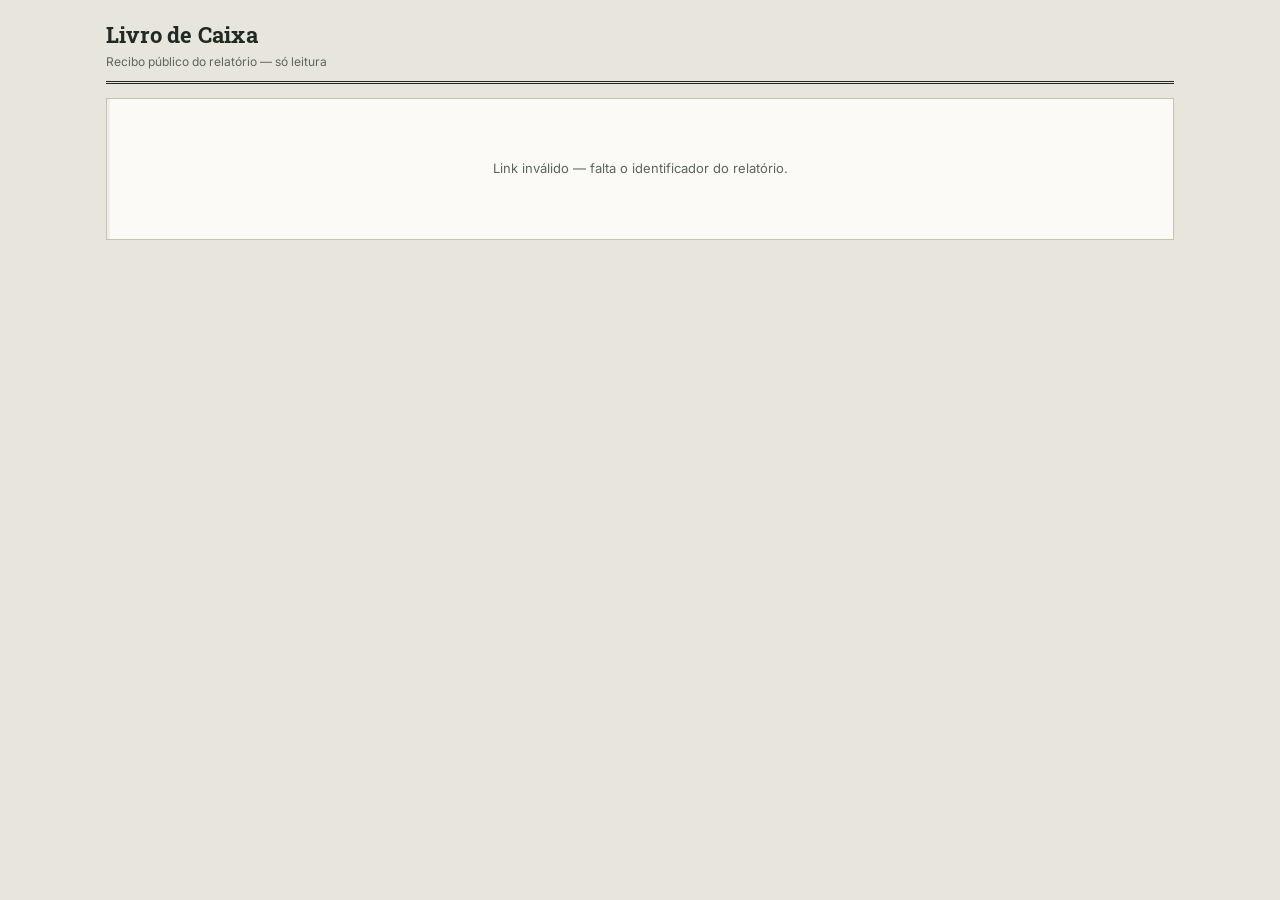
<file: recibo.html>
<!DOCTYPE html>
<html lang="pt-AO">
<head>
<meta charset="UTF-8">
<meta name="viewport" content="width=device-width, initial-scale=1.0">
<title>Recibo do Relatório — VJTM</title>
<link rel="preconnect" href="https://fonts.googleapis.com">
<link href="https://fonts.googleapis.com/css2?family=Roboto+Slab:wght@400;600;700&family=IBM+Plex+Mono:wght@400;500;600&family=Inter:wght@400;500;600;700&display=swap" rel="stylesheet">
<link rel="stylesheet" href="style.css">
</head>
<body>
<div id="app" style="max-width:1100px;margin:0 auto;padding:18px 16px 60px;">
  <div class="masthead">
    <div>
      <div class="title">Livro de Caixa</div>
      <div class="sub">Recibo público do relatório — só leitura</div>
    </div>
  </div>
  <div id="conteudo"><div class="empty">A carregar…</div></div>
</div>

<script>
// Troca isto pelo mesmo URL do backend usado no index.html principal.
const API_BASE_URL = 'https://vjtm.onrender.com';

function fmt(n){ return Number(n||0).toLocaleString('pt-PT',{maximumFractionDigits:2}); }
function fmtTime(iso){ if(!iso) return ''; return new Date(iso).toLocaleTimeString('pt-PT',{hour:'2-digit',minute:'2-digit'}); }

function calcProduto(p){
  if(p.tipo==='saldo'){
    const reforcoTotal = (p.reforcos||[]).reduce((a,r)=>a+Number(r.valor||0),0);
    const entrada = Number(p.entradaInformada||0) + reforcoTotal;
    p.resto = entrada - Number(p.vendaValor||0);
    p.entradaTotal = entrada;
    p.vendaTotalValor = Number(p.vendaValor||0);
    p.diferenca = (p.entradaEsperada!==null && p.entradaEsperada!==undefined) ? Number(p.entradaInformada||0) - Number(p.entradaEsperada||0) : 0;
  } else if(p.variantes && p.variantes.length){
    let entradaTotal=0, vendaTotalValor=0, restoTotal=0;
    p.variantes.forEach(v=>{
      const reforcoTotal = (v.reforcos||[]).reduce((a,r)=>a+Number(r.valor||0),0);
      const entrada = Number(v.entradaInformada||0) + reforcoTotal;
      const qtdVendida = Number(v.qtdVendida||0);
      v.resto = entrada - qtdVendida;
      v.entradaTotal = entrada;
      v.valorVendido = qtdVendida * Number(v.denom||0);
      v.diferenca = (v.entradaEsperada!==null && v.entradaEsperada!==undefined) ? Number(v.entradaInformada||0) - Number(v.entradaEsperada||0) : 0;
      entradaTotal += entrada; vendaTotalValor += v.valorVendido; restoTotal += v.resto;
    });
    p.entradaTotal = entradaTotal; p.vendaTotalValor = vendaTotalValor; p.resto = restoTotal;
  } else {
    const reforcoTotal = (p.reforcos||[]).reduce((a,r)=>a+Number(r.valor||0),0);
    const entrada = Number(p.entradaInformada||0) + reforcoTotal;
    const qtdVendida = (p.vendasLinhas||[]).reduce((a,l)=>a+Number(l.qtd||0),0);
    const valorVendido = (p.vendasLinhas||[]).reduce((a,l)=>a+Number(l.qtd||0)*Number(l.preco||0),0);
    p.resto = entrada - qtdVendida;
    p.entradaTotal = entrada;
    p.vendaTotalValor = valorVendido;
    p.diferenca = (p.entradaEsperada!==null && p.entradaEsperada!==undefined) ? Number(p.entradaInformada||0) - Number(p.entradaEsperada||0) : 0;
  }
}
function bfaEntregaStatus(rep){
  const bfa = rep.bfa||{}; const entrega = rep.entregaBfa||{};
  const aEntregar = Number(bfa.depositos||0) - Number(bfa.levantamentos||0) - totalSaidasRep(rep);
  const totalEntregue = Number(entrega.cash||0)+Number(entrega.tpa||0)+Number(entrega.transferencia||0)+Number(entrega.depositoBanco||0);
  const diff = totalEntregue - aEntregar;
  return {aEntregar, totalEntregue, diff, estado: diff<0?'falta':diff>0?'mais':'ok'};
}
function vendasEntregaStatus(rep){
  const entrega = rep.entregaVendas||{};
  const aEntregar = totalVendidoRep(rep);
  const totalEntregue = Number(entrega.cash||0)+Number(entrega.tpa||0)+Number(entrega.transferencia||0)+Number(entrega.depositoBanco||0);
  const diff = totalEntregue - aEntregar;
  return {aEntregar, totalEntregue, diff, estado: diff<0?'falta':diff>0?'mais':'ok'};
}
function totalVendidoRep(rep){ return rep.produtos.reduce((a,p)=>a+Number(p.vendaTotalValor||0),0); }
function totalSaidasRep(rep){ return (rep.saidas||[]).reduce((a,s)=>a+Number(s.valor||0),0); }
function stampSpan(estado, textos, diff){
  if(estado==='ok') return `<span class="stamp ok">${textos[0]}</span>`;
  if(estado==='falta') return `<span class="stamp falta">${textos[1]} — ${fmt(Math.abs(diff))} Kz</span>`;
  return `<span class="stamp mais">${textos[2]} — ${fmt(Math.abs(diff))} Kz</span>`;
}

async function carregar(){
  const params = new URLSearchParams(location.search);
  const id = params.get('id');
  const el = document.getElementById('conteudo');
  if(!id){ el.innerHTML = '<div class="sheet"><div class="empty">Link inválido — falta o identificador do relatório.</div></div>'; return; }
  try{
    const res = await fetch(`${API_BASE_URL}/public/reports/${id}`);
    if(!res.ok){
      const d = await res.json().catch(()=>({}));
      el.innerHTML = `<div class="sheet"><div class="empty">${d.error || 'Não foi possível carregar este relatório.'}</div></div>`;
      return;
    }
    const rep = await res.json();
    ultimoRep = rep;
    el.innerHTML = renderRecibo(rep);
  }catch(e){
    el.innerHTML = '<div class="sheet"><div class="empty">Erro de ligação ao servidor. Tenta novamente.</div></div>';
  }
}

let modoAtual = new URLSearchParams(location.search).get('modo') || 'final';

function renderProdutosTableHtml(produtos){
  return `
    <div class="table-scroll"><table>
      <thead><tr><th>Produto</th><th>Entrada</th><th>Venda</th><th>Resto</th><th>Estado</th></tr></thead>
      <tbody>
        ${produtos.map(p=>{
          if(p.variantes && p.variantes.length){
            return p.variantes.map(v=>`
              <tr>
                <td>${p.nome} <span class="badge">${v.denom}</span></td>
                <td class="num-cell">${fmt(v.entradaTotal)}</td>
                <td class="num-cell">${fmt(v.valorVendido)}</td>
                <td class="num-cell">${fmt(v.resto)}</td>
                <td>${(v.entradaEsperada==null)?'—':(v.diferenca===0?'<span class="stamp ok">OK</span>':v.diferenca>0?'<span class="stamp mais">A MAIS</span>':'<span class="stamp falta">EM FALTA</span>')}</td>
              </tr>`).join('');
          }
          return `
          <tr>
            <td>${p.nome}</td>
            <td class="num-cell">${fmt(p.entradaTotal)}</td>
            <td class="num-cell">${fmt(p.vendaTotalValor)}</td>
            <td class="num-cell">${fmt(p.resto)}</td>
            <td>${p.entradaEsperada===null?'—':(p.diferenca===0?'<span class="stamp ok">OK</span>':p.diferenca>0?'<span class="stamp mais">A MAIS</span>':'<span class="stamp falta">EM FALTA</span>')}</td>
          </tr>`;
        }).join('')}
      </tbody>
    </table></div>`;
}
function renderEntregaDetalheHtml(titulo, aEntregarLabel, status, entrega){
  return `
    <div class="section-label">${titulo}</div>
    <div class="kv"><span>${aEntregarLabel}</span><b>${fmt(status.aEntregar)} Kz</b></div>
    <div class="kv"><span>Cash em mão</span><b>${fmt(entrega.cash)} Kz</b></div>
    <div class="kv"><span>TPA</span><b>${fmt(entrega.tpa)} Kz</b></div>
    <div class="kv"><span>Transferência</span><b>${fmt(entrega.transferencia)} Kz</b></div>
    <div class="kv"><span>Depósito no banco</span><b>${fmt(entrega.depositoBanco)} Kz</b></div>
    <div class="kv"><span><b>Total entregue</b></span><b>${fmt(status.totalEntregue)} Kz</b></div>
    <div style="margin-top:8px;">${stampSpan(status.estado, ['CORRETO','EM FALTA','A MAIS'], status.diff)}</div>`;
}
function renderSaidasTableHtml(saidas){
  if(!saidas || !saidas.length) return '<p class="muted small-note">Sem saídas registadas.</p>';
  return `
    <div class="table-scroll"><table>
      <thead><tr><th>Descrição</th><th>Valor</th></tr></thead>
      <tbody>${saidas.map(s=>`<tr><td>${s.descricao||'—'}</td><td class="num-cell">${fmt(s.valor)} Kz</td></tr>`).join('')}</tbody>
    </table></div>`;
}
function renderConteudoRecibo(data, subtitulo){
  data.produtos.forEach(calcProduto);
  const bfaSt = bfaEntregaStatus(data);
  const vendasSt = vendasEntregaStatus(data);
  return `
    ${subtitulo?`<p class="hint">${subtitulo}</p>`:''}
    <div class="section-label">Produtos</div>
    ${renderProdutosTableHtml(data.produtos)}
    <div class="section-label">Saídas</div>
    ${renderSaidasTableHtml(data.saidas)}
    ${renderEntregaDetalheHtml('BFA', 'A entregar (Depósitos − Levantamentos − Saídas)', bfaSt, data.entregaBfa)}
    ${renderEntregaDetalheHtml('Vendas', 'A entregar (Total vendido)', vendasSt, data.entregaVendas)}
    <hr class="divider">
    <div class="kv"><span>Total vendido</span><b>${fmt(totalVendidoRep(data))} Kz</b></div>
    <div class="kv"><span>Total de saídas</span><b>${fmt(totalSaidasRep(data))} Kz</b></div>
    ${data.obs?`<div class="section-label">Observações</div><p>${data.obs}</p>`:''}
  `;
}

function renderRecibo(rep){
  const cont = rep.contabilidade || {bfa:{recebido:null,explicacaoFuncionario:null,depositado:null}, vendas:{recebido:null,explicacaoFuncionario:null,depositado:null}};
  const contBloco = (tipo, titulo)=>{
    const c = cont[tipo] || {recebido:null, explicacaoFuncionario:null, depositado:null};
    return `
      <div class="section-label">Contabilidade — ${titulo}</div>
      ${c.recebido ? `
        <div class="kv"><span>Recebido pela contabilidade</span><b>${fmt(c.recebido.valor)} Kz</b> ${c.recebido.estado==='pendencia'?'<span class="stamp falta">PENDÊNCIA</span>':'<span class="stamp ok">OK</span>'}</div>
        ${c.explicacaoFuncionario?`<div class="kv"><span>Explicação da loja</span><b>${c.explicacaoFuncionario}</b></div>`:''}
        <div class="kv" style="margin-top:8px;"><span>Depositado no banco</span><b>${c.depositado?fmt(c.depositado.valor)+' Kz · ref. '+c.depositado.referencia:'ainda não'}</b></div>
      ` : '<p class="muted">A contabilidade ainda não confirmou o recebimento.</p>'}
    `;
  };

  const temTurnos = !!(rep.turnos && rep.turnos.length);
  const finalDisponivel = rep.status === 'enviado';
  if(!finalDisponivel && modoAtual==='final' && temTurnos){
    modoAtual = rep.turnos.find(t=>t.numero===2 && t.status!=='aberto') ? 'turno2' : 'turno1';
  }
  const seletor = !temTurnos ? '' : `
    ${!finalDisponivel?'<div class="banner mais">Este relatório ainda está em curso — o Turno 2 ainda não fechou, por isso não há "Final" ainda.</div>':''}
    <div class="chip-row" style="margin-bottom:10px;">
      ${finalDisponivel?`<button class="${modoAtual==='final'?'':'ghost'} small" onclick="mudarModo('final')">Final</button>`:''}
      <button class="${modoAtual==='turno1'?'':'ghost'} small" onclick="mudarModo('turno1')">Turno 1</button>
      <button class="${modoAtual==='turno2'?'':'ghost'} small" onclick="mudarModo('turno2')">Turno 2</button>
    </div>`;

  let conteudo;
  if(modoAtual==='turno1' && temTurnos){
    const t1 = rep.turnos.find(t=>t.numero===1);
    conteudo = renderConteudoRecibo(t1, `Turno 1 — ${t1.funcionario||'—'} · ${fmtTime(t1.horaInicio)} – ${fmtTime(t1.horaFim)}`);
  } else if(modoAtual==='turno2' && temTurnos){
    const t2 = rep.turnos.find(t=>t.numero===2);
    conteudo = t2.status==='aberto' ? '<p class="empty">O Turno 2 ainda não fechou.</p>' :
      renderConteudoRecibo(t2, `Turno 2 — ${t2.funcionario||'—'} · ${fmtTime(t2.horaInicio)} – ${fmtTime(t2.horaFim)}`);
  } else {
    conteudo = renderConteudoRecibo(rep, null);
  }

  return `
  <div class="sheet">
    <h2>Recibo do Relatório — ${rep.store}</h2>
    <p class="hint">${rep.date} · enviado por ${rep.enviadoPor||'—'} às ${fmtTime(rep.enviadoEm)}</p>
    ${seletor}
    ${conteudo}
    ${contBloco('bfa','BFA')}
    ${contBloco('vendas','Vendas')}
  </div>`;
}
let ultimoRep = null;
function mudarModo(modo){ modoAtual = modo; document.getElementById('conteudo').innerHTML = renderRecibo(ultimoRep); }

carregar();
</script>
</body>
</html>
</file>
<file: style.css>
:root{
    --paper:#E8E6DC;
    --paper-light:#FBFAF6;
    --paper-dark:#DCD9CC;
    --ink:#1F2A24;
    --ink-soft:#5B6660;
    --rule:#C9C2AC;
    --stamp-green:#2F6B4F;
    --stamp-green-bg:#E4EEE8;
    --stamp-red:#A3392F;
    --stamp-red-bg:#F3E4E1;
    --stamp-amber:#A87A2E;
    --stamp-amber-bg:#F1E7D3;
  }
  *{box-sizing:border-box;}
  body{
    margin:0;
    background:var(--paper);
    color:var(--ink);
    font-family:'Inter',sans-serif;
    font-size:14px;
    line-height:1.5;
  }
  h1,h2,h3,.serif{font-family:'Roboto Slab',serif;}
  .num,input,.mono,table{font-family:'IBM Plex Mono',monospace;}
  ::selection{background:var(--ink);color:var(--paper-light);}

  #app{max-width:1100px;margin:0 auto;padding:18px 16px 60px;}

  /* ---------- Header / Nav ---------- */
  .masthead{
    display:flex;align-items:baseline;justify-content:space-between;
    border-bottom:3px double var(--ink);
    padding-bottom:10px;margin-bottom:14px;flex-wrap:wrap;gap:8px;
  }
  .masthead .title{font-family:'Roboto Slab',serif;font-weight:700;font-size:22px;letter-spacing:.2px;}
  .masthead .sub{color:var(--ink-soft);font-size:12px;margin-top:2px;}  .who{text-align:right;font-size:12px;color:var(--ink-soft);}
  .who b{color:var(--ink);font-family:'IBM Plex Mono',monospace;}
  .logout-link{color:var(--stamp-red);cursor:pointer;text-decoration:underline;font-size:12px;}

  .tabs{display:flex;gap:2px;border-bottom:1px solid var(--rule);margin-bottom:18px;
    overflow-x:auto; -webkit-overflow-scrolling:touch; flex-wrap:nowrap;
    position:sticky; top:0; background:var(--paper); z-index:10; scrollbar-width:thin;}
  .tab{
    padding:11px 14px;cursor:pointer;font-size:13px;font-weight:600;color:var(--ink-soft);
    border-bottom:2px solid transparent; flex:0 0 auto; white-space:nowrap;
  }
  .tab.active{color:var(--ink);border-bottom:2px solid var(--ink);}
  .tab:hover{color:var(--ink);}

  /* ---------- Ledger sheet ---------- */
  .sheet{
    background:var(--paper-light);
    border:1px solid var(--rule);
    padding:20px 22px;margin-bottom:18px;
    position:relative;
  }
  .sheet::before{
    content:"";position:absolute;left:0;top:0;bottom:0;width:3px;background:var(--ink);opacity:.06;
  }
  .sheet h2{font-size:16px;margin:0 0 4px;}
  .sheet .hint{color:var(--ink-soft);font-size:12.5px;margin:0 0 14px;}
  .section-label{
    font-family:'Roboto Slab',serif;font-weight:600;font-size:13px;
    border-bottom:1px solid var(--rule);padding-bottom:6px;margin:22px 0 10px;
    display:flex;align-items:center;justify-content:space-between;
  }
  .section-label:first-of-type{margin-top:0;}

  .table-scroll{overflow-x:auto; -webkit-overflow-scrolling:touch; margin:0 -2px;}
  table{width:100%;border-collapse:collapse;font-size:13px;}
  th{
    text-align:left;font-family:'Inter',sans-serif;font-weight:600;font-size:11px;
    color:var(--ink-soft);text-transform:none;border-bottom:1px solid var(--rule);
    padding:6px 8px;
  }
  td{padding:7px 8px;border-bottom:1px solid var(--rule);vertical-align:middle;}
  tr:last-child td{border-bottom:1px solid var(--rule);}
  .num-cell{text-align:right;font-variant-numeric:tabular-nums;}

  input[type=text],input[type=number],input[type=password],input[type=date],input[type=month],select,textarea{
    font-family:'IBM Plex Mono',monospace;font-size:13px;
    border:1px solid var(--rule);background:#fff;color:var(--ink);
    padding:6px 8px;border-radius:2px;width:100%;min-height:38px;
  }
  input:focus,select:focus,textarea:focus{outline:2px solid var(--ink);outline-offset:0;}
  label.field{display:block;font-size:11.5px;color:var(--ink-soft);margin-bottom:4px;font-family:'Inter',sans-serif;}
  .field-wrap{margin-bottom:12px;}
  .row2{display:grid;grid-template-columns:1fr 1fr;gap:12px;}
  .row3{display:grid;grid-template-columns:1fr 1fr 1fr;gap:12px;}
  .row4{display:grid;grid-template-columns:1fr 1fr 1fr 1fr;gap:12px;}
  @media(max-width:640px){.row2,.row3,.row4{grid-template-columns:1fr;}}

  button{
    font-family:'Inter',sans-serif;font-weight:600;font-size:13px;
    border:1px solid var(--ink);background:var(--ink);color:var(--paper-light);
    padding:9px 16px;cursor:pointer;border-radius:2px;min-height:38px;
  }
  button:hover{opacity:.88;}
  button.secondary{background:transparent;color:var(--ink);}
  button.danger{background:var(--stamp-red);border-color:var(--stamp-red);}
  button.ghost{background:transparent;border:1px solid var(--rule);color:var(--ink-soft);font-weight:500;}
  button:disabled{opacity:.4;cursor:not-allowed;}
  button.small{padding:5px 10px;font-size:12px;min-height:32px;}

  .stamp{
    display:inline-block;font-family:'Roboto Slab',serif;font-weight:700;font-size:11px;
    padding:3px 9px;border:2px solid currentColor;border-radius:3px;letter-spacing:.4px;
    transform:rotate(-2deg);
  }
  .stamp.ok{color:var(--stamp-green);background:var(--stamp-green-bg);}
  .stamp.falta{color:var(--stamp-red);background:var(--stamp-red-bg);}
  .stamp.mais{color:var(--stamp-amber);background:var(--stamp-amber-bg);}

  .banner{padding:10px 12px;border-left:3px solid var(--ink);background:var(--paper-dark);font-size:13px;margin-bottom:14px;}
  .banner.falta{border-color:var(--stamp-red);background:var(--stamp-red-bg);color:var(--stamp-red);}
  .banner.mais{border-color:var(--stamp-amber);background:var(--stamp-amber-bg);color:var(--stamp-amber);}
  .banner.ok{border-color:var(--stamp-green);background:var(--stamp-green-bg);color:var(--stamp-green);}

  .store-card{border:1px solid var(--rule);background:var(--paper-light);padding:14px 16px;margin-bottom:12px;}
  .store-card .head{display:flex;justify-content:space-between;align-items:center;margin-bottom:8px;}
  .store-card .head .name{font-family:'Roboto Slab',serif;font-weight:600;font-size:14.5px;}
  .missing-card{border:1px dashed var(--stamp-red);background:var(--stamp-red-bg);padding:12px 16px;margin-bottom:10px;color:var(--stamp-red);font-size:13px;}

  .obs-auto{color:var(--stamp-red);font-size:12.5px;padding:3px 0;}
  .obs-auto.mais{color:var(--stamp-amber);}

  .login-wrap{max-width:380px;margin:60px auto 0;}
  .login-wrap .sheet{padding:28px 26px;}
  .brand{text-align:center;margin-bottom:18px;}
  .brand .mark{font-family:'Roboto Slab',serif;font-weight:700;font-size:26px;}
  .brand .tag{font-size:12px;color:var(--ink-soft);margin-top:2px;}

  .kv{display:flex;justify-content:space-between;padding:5px 0;border-bottom:1px dotted var(--rule);font-size:13px;}
  .kv b{font-family:'IBM Plex Mono',monospace;}

  .badge{font-size:10.5px;padding:2px 7px;border-radius:10px;background:var(--paper-dark);color:var(--ink-soft);font-family:'Inter',sans-serif;font-weight:600;}
  .badge.role-admin{background:var(--ink);color:var(--paper-light);}
  .badge.role-supervisor{background:var(--stamp-amber-bg);color:var(--stamp-amber);}
  .badge.role-funcionario{background:var(--stamp-green-bg);color:var(--stamp-green);}
  .badge.role-contabilista{background:#DEE6E8;color:#3A5F66;}

  .empty{text-align:center;padding:40px 10px;color:var(--ink-soft);font-size:13px;}
  .muted{color:var(--ink-soft);}
  .small-note{font-size:11.5px;color:var(--ink-soft);margin-top:4px;}
  .divider{border:none;border-top:1px solid var(--rule);margin:16px 0;}
  .chip-row{display:flex;gap:6px;flex-wrap:wrap;margin-top:6px;}
  .link-btn{background:none;border:none;color:var(--ink);text-decoration:underline;font-size:12.5px;padding:0;font-weight:500;cursor:pointer;}
  .toast{position:fixed;bottom:18px;left:50%;transform:translateX(-50%);background:var(--ink);color:var(--paper-light);
    padding:10px 18px;border-radius:3px;font-size:13px;z-index:50;}
  .grid-months{display:flex;gap:8px;align-items:center;margin-bottom:16px;}
  .modal-overlay{position:fixed;inset:0;background:rgba(31,42,36,.45);display:flex;align-items:center;justify-content:center;z-index:100;padding:16px;}
  .modal-box{background:var(--paper-light);border:1px solid var(--rule);max-width:420px;width:100%;padding:18px 20px;max-height:80vh;overflow-y:auto;}
  .modal-box h3{margin:0 0 12px;font-size:15px;}
  .reforco-row{display:flex;align-items:center;gap:8px;padding:6px 0;border-bottom:1px dotted var(--rule);}
  .reforco-row .hora{font-size:11px;color:var(--ink-soft);width:70px;flex:0 0 auto;}
  .reforco-row input{width:100px;}

  /* ---------- Telemóvel: nunca deixar o layout quebrar, tudo fácil de tocar ---------- */
  @media(max-width:640px){
    #app{padding:12px 10px 50px;}
    .sheet{padding:16px 14px;}
    /* impede o Safari/iOS de dar zoom automático ao tocar num campo com letra pequena */
    input[type=text],input[type=number],input[type=password],input[type=date],input[type=month],select,textarea{
      font-size:16px; min-height:44px;
    }
    button{min-height:44px; padding:10px 14px;}
    button.small{min-height:38px;}
    .masthead .title{font-size:19px;}
    .tab{padding:12px 12px; font-size:12.5px;}
    .row4, .row3{gap:10px;}
    table{font-size:12.5px;}
    th,td{padding:6px 6px;}
    .kv{flex-wrap:wrap; gap:2px 10px;}
    .store-card .head{flex-wrap:wrap; gap:6px;}
    .login-wrap{margin-top:24px;}
    .login-wrap .sheet{padding:22px 18px;}
  }
</file>
